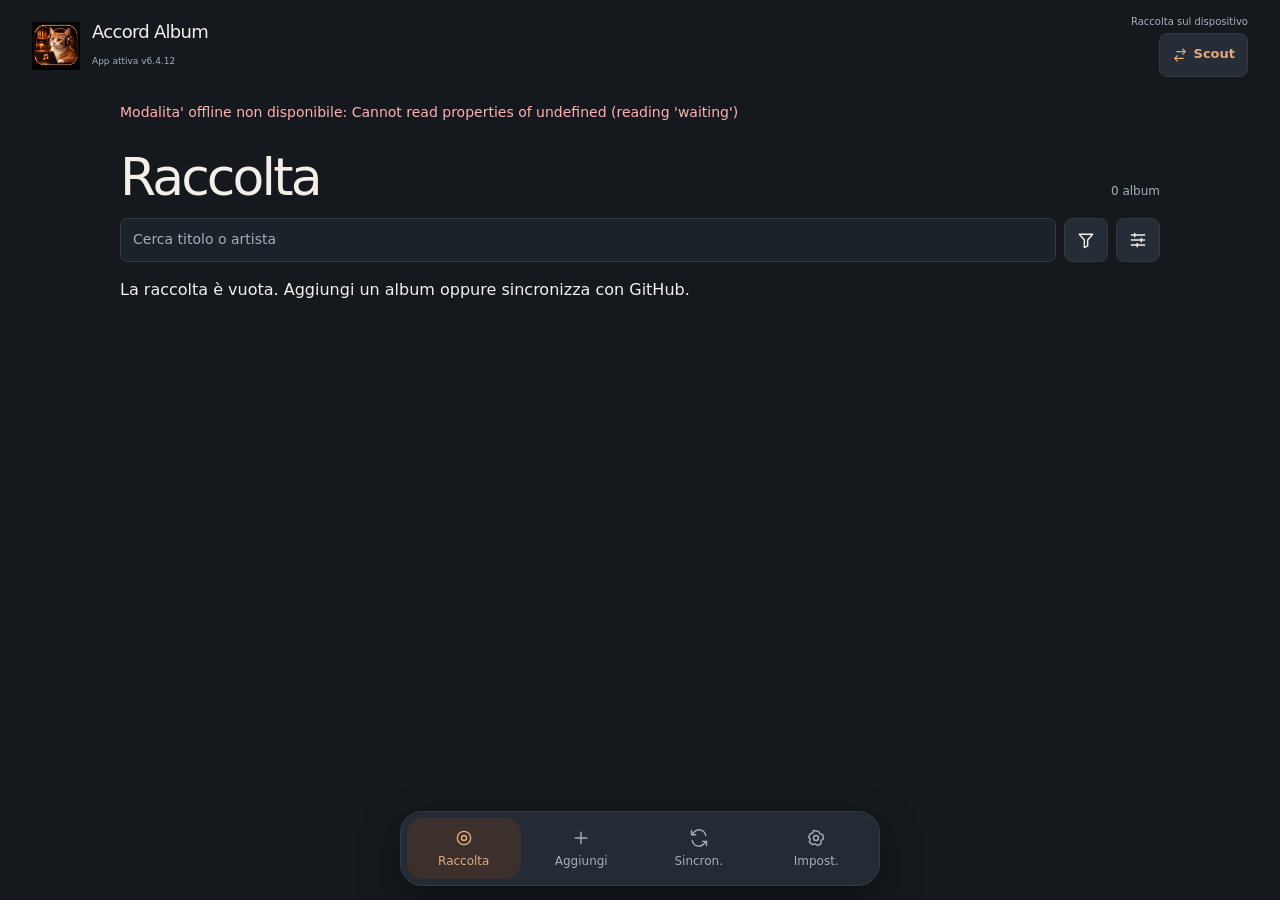
<file: index.html>
<!doctype html>
<html lang="it" data-accord-suite data-accord-app="album">
<head>
  <meta charset="utf-8">
  <meta name="viewport" content="width=device-width, initial-scale=1, viewport-fit=cover, interactive-widget=resizes-content">
  <meta name="theme-color" content="#15191e">
  <meta name="referrer" content="no-referrer">
  <meta http-equiv="Content-Security-Policy" content="default-src 'self'; script-src 'self'; style-src 'self'; img-src 'self' blob: https://*.scdn.co https://*.spotifycdn.com https://resources.tidal.com https://static.qobuz.com; connect-src 'self' https://api.github.com https://api.spotify.com https://accounts.spotify.com https://openapi.tidal.com https://auth.tidal.com https://www.qobuz.com; frame-src https://embed.tidal.com; object-src 'none'; base-uri 'none'; form-action 'self'">
  <title>Accord Album v6.4.12 · La mia raccolta</title>
  <meta name="application-name" content="Accord Album"><meta name="apple-mobile-web-app-title" content="Accord Album">
  <link rel="apple-touch-icon" sizes="180x180" href="./assets/accord-180.png?brand=album-1445">
  <link rel="icon" href="./assets/accord-192.png?brand=album-1445">
  <link rel="manifest" href="./manifest.json?brand=album-1445">
  <link rel="stylesheet" href="./collection.css?v=22">
  <link rel="stylesheet" href="./physical-collection.css?v=3">
  <link rel="stylesheet" href="./suite.css?v=9">
</head>
<body>
  <header class="topbar">
    <div class="brand">
      <img src="./assets/accord-180.png?brand=album-1445" width="48" height="48" alt="" aria-hidden="true">
      <div><h1>Accord Album</h1><span class="app-version" id="version">App attiva v6.4.12</span></div>
    </div>
    <div class="suite-header-actions"><span id="headerSyncState" class="sync-state">Solo sul dispositivo</span><a class="suite-companion" data-suite-companion href="https://music-wishlist-monitor.henryfelber.workers.dev/" aria-label="Apri Accord Scout"><svg class="command-icon" aria-hidden="true" viewBox="0 0 24 24"><path d="M7 7h13m-4-4 4 4-4 4M17 17H4m4-4-4 4 4 4"/></svg><span>Scout</span></a></div>
  </header>
  <main id="collection" aria-labelledby="collectionTitle">
    <p id="feedback" role="status" aria-live="polite"></p>
    <div class="collection-toolbar collection-compact-heading"><h2 id="collectionTitle" tabindex="-1">Raccolta</h2><p id="count" class="muted" aria-live="polite"></p></div>
    <button id="pendingTransfersNotice" class="secondary" type="button" hidden></button>
    <div id="filters" class="suite-browse-controls">
      <label class="search"><span class="collection-visually-hidden">Cerca nella raccolta</span><input id="search" type="search" placeholder="Cerca titolo o artista" autocomplete="off"></label>
      <button id="openCollectionFilters" type="button" class="secondary suite-icon-control" aria-label="Filtri" data-command-icon="filter"><span id="collectionFilterCount" class="suite-filter-count" hidden></span></button>
      <button id="openCollectionTools" type="button" class="secondary suite-icon-control" aria-label="Strumenti" data-command-icon="controls"></button>
    </div>
    <div id="qolChips" class="qol-chips suite-active-filters" aria-label="Filtri attivi"></div>

    <div id="qolBulk" hidden class="qol-toolbar"><span id="qolSelected"></span><label>Stato<select id="qolBulkState"><option value="queued">Da ascoltare</option><option value="listening">In ascolto</option><option value="liked">Mi piace</option><option value="neutral">Neutro</option><option value="disliked">Non mi piace</option></select></label><button id="qolApply" type="button">Applica stato</button><label>Genere da aggiungere<input id="qolGenre" maxlength="80"></label><button id="qolGenreApply" type="button" class="secondary">Aggiungi genere</button><button id="qolCD" type="button" class="secondary">Segna CD posseduti</button><button id="qolVinyl" type="button" class="secondary">Segna vinili posseduti</button><button id="qolClear" type="button" class="secondary">Annulla selezione</button></div>
    <button id="returnToFilters" type="button" class="secondary" hidden>Torna ai risultati precedenti</button>
    <p id="empty"></p>
    <div id="albumList"></div>
    <button id="moreAlbums" type="button" class="secondary" hidden>Mostra altri album</button>
  </main>
  <nav id="collectionDock" class="orbit-dock" aria-label="Navigazione musicale">
    <button id="collectionHome" type="button" data-command-icon="album" aria-current="page">Raccolta</button>
    <button id="openAdd" type="button" data-command-icon="plus" aria-label="Aggiungi album">Aggiungi</button>
    <button id="sync" type="button" data-command-icon="sync" aria-label="Sincronizza" title="Sincronizza">Sincron.</button>
    <small id="syncSummary" class="collection-visually-hidden" aria-live="polite"></small>
    <button id="openSettings" type="button" data-command-icon="settings" aria-label="Impostazioni">Impost.</button>
    <button id="update" type="button" aria-label="Aggiorna PWA" data-command-icon="download" hidden>Aggiorna</button>
  </nav>
  <dialog id="collectionFilters" class="suite-sheet" aria-labelledby="collectionFiltersTitle">
    <div class="dialog-heading"><h2 id="collectionFiltersTitle">Filtri</h2><button type="button" data-close="collectionFilters" aria-label="Chiudi" data-command-icon="close"></button></div>
    <div class="suite-sheet-body">
          <label>Ascolto<select id="statusFilter">
            <option value="">Tutti</option><option value="queued">Da ascoltare</option>
            <option value="listening">In ascolto</option><option value="neutral">Neutri</option>
            <option value="liked">Mi piace</option><option value="disliked">Non mi piace</option>
          </select></label>
          <label>Genere<select id="genreFilter"><option value="">Tutti i generi</option>
            <option value="none">Senza genere</option></select></label>
          <label>Supporto<select id="formatFilter"><option value="">Tutti i supporti</option>
            <option value="cd">CD</option><option value="vinyl">Vinile</option>
            <option value="both">CD e Vinile</option><option value="none">Nessun supporto</option></select></label>
          <label class="check"><input id="favoritesFilter" type="checkbox">Solo preferiti</label>
        </div>
    <div class="suite-sheet-footer"><button id="resetCollectionFilters" type="button" class="secondary">Azzera filtri</button><button type="button" class="primary-action" data-close="collectionFilters">Mostra risultati</button></div>
  </dialog>
  <dialog id="collectionTools" class="suite-sheet" aria-labelledby="collectionToolsTitle">
    <div class="dialog-heading"><h2 id="collectionToolsTitle">Strumenti</h2><button type="button" data-close="collectionTools" aria-label="Chiudi" data-command-icon="close"></button></div>
    <div class="suite-sheet-body">
      <p class="suite-section-label">VISUALIZZAZIONE</p>
      <div class="collection-visually-hidden"><label>Vista<select id="qolView"><option value="grid">Griglia</option><option value="list">Lista compatta</option><option value="mosaic">Mosaico</option></select></label></div>
      <div class="suite-view-picker" role="group" aria-label="Vista raccolta"><button type="button" class="secondary" data-collection-view="grid">Griglia</button><button type="button" class="secondary" data-collection-view="list">Lista</button><button type="button" class="secondary" data-collection-view="mosaic">Mosaico</button></div>
      <label>Ordina<select id="qolSort"><option value="artist">Artista</option><option value="title">Titolo</option><option value="year">Anno</option><option value="rating">Voto</option><option value="duration">Durata</option><option value="position">Ordine nella raccolta</option><option value="added">Data aggiunta locale (se nota)</option></select></label>
      <button id="qolReverse" type="button" class="secondary" aria-pressed="false">Inverti ordine</button>
      <p class="suite-section-label">GESTIONE RACCOLTA</p>
      <div class="suite-tool-list">
        <details class="filter-disclosure"><summary>Viste salvate</summary><label>Vista salvata<select id="qolSaved"></select></label><div class="dialog-actions"><button id="qolSave" type="button" class="secondary">Salva vista</button><button id="qolLoad" type="button" class="secondary">Applica</button><button id="qolDelete" type="button" class="secondary">Elimina vista</button></div></details>
        <button id="qolStats" type="button" class="secondary">Statistiche raccolta</button>
        <button id="qolPick" type="button" class="secondary">Cosa ascolto oggi?</button>
        <button id="qolMulti" type="button" class="secondary" aria-pressed="false">Seleziona più album</button>
        <button id="openQuickReview" type="button" class="secondary">Revisione rapida</button>
        <details id="transferInbox" class="filter-disclosure"><summary>Da importare da Scout</summary></details>
      </div>
    </div>
  </dialog>
  <dialog id="addDialog" aria-labelledby="addTitle">
    <div class="dialog-heading"><h2 id="addTitle">Aggiungi album</h2><button type="button" data-close="addDialog" aria-label="Chiudi aggiunta album">Chiudi</button></div>
    <div id="catalogBody" role="region" aria-label="Ricerca e risultati album" tabindex="0">
      <button id="openPhysicalTools" class="secondary" type="button" data-command-icon="record">Aggiungi album non presente nei servizi</button>
      <form id="catalogForm">
        <label>Catalogo<select id="catalogService"><option value="spotify">Spotify</option><option value="tidal">TIDAL</option><option value="qobuz">Qobuz</option></select></label>
        <div class="catalog-criteria" aria-describedby="catalogSearchHelp">
          <label>Artista<input id="catalogArtist" type="search" maxlength="100" autocomplete="off"></label>
          <label>Titolo album<input id="catalogTitle" type="search" maxlength="100" autocomplete="off"></label>
          <label class="catalog-reference">Link o ID album<input id="catalogReference" type="text" inputmode="url" maxlength="100" autocomplete="off"></label>
          <small id="catalogSearchHelp">Usa artista, titolo o entrambi. Se hai il link o l’ID, usa solo l’ultimo campo.</small>
        </div>
        <label>Ricerche recenti di questo catalogo<select id="recentCatalogSearches"></select></label>
        <div class="dialog-actions">
          <button id="clearCatalogSearches" type="button" class="secondary">Svuota recenti</button>
          <button id="suggestCatalogCorrections" type="button" class="secondary">Correzioni suggerite</button>
        </div>
        <div id="catalogCorrections" role="group" aria-label="Correzioni da confermare"></div>
        <fieldset><legend>Includi nei risultati</legend>
          <label class="check"><input id="catalogLive" type="checkbox">Live</label>
          <label class="check"><input id="catalogSingle" type="checkbox">Singoli</label>
          <label class="check"><input id="catalogEp" type="checkbox">EP</label>
        </fieldset>
        <button type="submit">Cerca album</button>
        <button id="cancelCatalogSearch" type="button" class="secondary" hidden>Annulla ricerca</button>
      </form>
      <p id="catalogStatus" role="status"></p>
      <button id="compareCatalogEditions" type="button" class="secondary" hidden>Confronta edizioni selezionate</button>
      <div id="catalogResults"></div>
    </div>
  </dialog>
  <dialog id="settingsDialog" aria-labelledby="settingsTitle">
    <div class="dialog-heading"><h2 id="settingsTitle">Impostazioni</h2><button type="button" data-close="settingsDialog">Chiudi</button></div>
    <section id="suiteAppearance" aria-label="Aspetto e accessibilità"></section>
    <details class="filter-disclosure"><summary>Integrazione Scout e backup</summary><label>Importa backup personale Scout (indicatore monitoraggio e spesa)<input id="qolScoutFile" type="file" accept=".json,application/json"></label><p id="qolScoutStatus" class="muted"></p><button id="qolScoutClear" type="button" class="secondary">Rimuovi dati Scout importati</button><button id="qolScoutRead" type="button" class="secondary">Aggiorna da GitHub (se autorizzato)</button><button id="qolArtExport" type="button" class="secondary">Esporta schede personali per Scout</button></details>
    <section>
      <h3>Sincronizzazione</h3><p id="lastSync" class="muted"></p>
      <p>Collega il repository privato <strong>accord-music-data</strong> per condividere la raccolta tra dispositivi.</p>
      <form id="githubForm">
        <label>Account GitHub<input id="owner" maxlength="39" autocomplete="off" required></label>
        <label>Token di accesso<input id="githubToken" type="password" autocomplete="off"></label>
        <button type="submit">Salva</button>
      </form>
      <p class="muted">Il token resta in questo browser. La sincronizzazione parte solo quando la richiedi.</p>
    </section>
    <section>
      <h3>Servizi musicali</h3>
      <label>Servizio<select id="settingsService"><option value="spotify">Spotify</option><option value="tidal">TIDAL</option><option value="qobuz">Qobuz</option></select></label>
      <p id="serviceStatus" role="status"></p>
      <label id="clientField">Client ID dell'applicazione<input id="clientId" autocomplete="off"></label>
      <div id="redirectField"><label>Redirect URI (indirizzo di ritorno)<input id="redirectUri" readonly></label><button id="copyRedirectUri" type="button" class="secondary">Copia Redirect URI</button><p id="redirectStatus" role="status" aria-live="polite"></p></div>
      <div data-service="tidal" hidden><p>Registra esattamente il Redirect URI mostrato qui sopra nel TIDAL Developer Dashboard, inclusa la barra finale, poi collega. Per la PWA principale: https://melvin-91.github.io/accord-album-pwa/</p></div>
      <div data-service="qobuz" hidden>
        <label>App ID<input id="qobuzAppId" type="password" autocomplete="off"></label>
        <label>Token di sessione<input id="qobuzToken" type="password" autocomplete="off"></label>
        <p class="muted">Usa il token di sessione Qobuz, non la password.</p>
      </div>
      <div class="dialog-actions"><button id="connectService" type="button">Collega servizio</button><button id="disconnectService" type="button" class="secondary">Scollega</button></div>
      <button id="checkAlbumLinks" type="button" class="secondary">Controlla collegamenti in tutta la raccolta</button>
      <p class="muted">Cerca nel servizio selezionato. Collega solo una corrispondenza esatta e univoca dopo conferma; gli esiti dubbi restano da verificare.</p>
      <p class="muted">Gli accessi restano salvati in questo browser. Scollega il servizio sui dispositivi condivisi.</p>
    </section>
    <section>
      <h3>Apertura degli album</h3>
      <label>Apri con<select id="linkTarget"><option value="app">App musicale installata</option><option value="web">Player web nel browser</option></select></label>
      <p class="muted">Scegli l'app installata o il player nel browser.</p>
    </section>
    <section>
      <h3>Backup cifrato delle credenziali</h3>
      <p>Salva una copia dei token e delle impostazioni di accesso su File/iCloud Drive. Non eliminare la PWA prima di aver verificato il backup. I token scaduti potrebbero richiedere un nuovo accesso.</p>
      <label>Passphrase del backup (almeno 12 caratteri)<input id="credentialPassword" type="password" autocomplete="off" maxlength="1024"></label>
      <label>Ripeti passphrase per creare il backup<input id="credentialConfirm" type="password" autocomplete="off" maxlength="1024"></label>
      <button id="credentialExport" type="button" class="secondary">Crea backup cifrato</button>
      <a id="credentialDownload" hidden download="accord-album-credenziali.json">Scarica backup cifrato</a>
      <label>File di backup cifrato<input id="credentialFile" type="file" accept=".json,application/json"></label>
      <button id="credentialRestore" type="button" class="secondary">Ripristina credenziali</button>
      <p id="credentialStatus" role="status" aria-live="polite"></p>
      <p class="muted">Cifratura locale AES-256-GCM. Nessun token o passphrase viene inviato a GitHub. Conserva il file fuori dalla PWA e la passphrase separatamente. Non condividere questi dati in chat.</p>
    </section>
    <details class="collection-tools">
      <summary>Strumenti avanzati</summary>
      <button id="reviewMetadata" type="button" class="secondary">Rivedi anomalie dei metadati</button>
      <button id="updateDurations" type="button" class="secondary">Completa durate mancanti</button>
      <button id="cancelDurations" type="button" class="secondary" hidden>Interrompi durate</button>
      <p id="durationStatus" role="status" aria-live="polite"></p>
      <div id="durationFailures" hidden aria-live="polite"></div>
      <p class="muted">Provo prima il servizio selezionato. Se l'edizione manca, uso al massimo un altro catalogo, solo se l'edizione è già identificata. Sommo solo i brani audio. Le durate si condividono quando sincronizzi la raccolta.</p>
      <p class="muted">Controlla le copie trovate e conferma prima di unirle.</p>
      <button id="duplicates" type="button" class="secondary">Cerca duplicati</button>
    </details>
  </dialog>
  <dialog id="duplicatesDialog" aria-labelledby="duplicatesTitle">
    <div class="dialog-heading"><h2 id="duplicatesTitle">Unisci i duplicati</h2><button type="button" data-close="duplicatesDialog">Chiudi</button></div>
    <p>Controlla la proposta. Conferma per unire le copie; nessuna modifica avviene prima.</p>
    <div id="duplicateContent"></div>
    <div class="dialog-actions"><button id="duplicatePrevious" type="button" class="secondary">Indietro</button><button id="duplicateNext" type="button" class="secondary">Avanti</button><button id="removeDuplicates" type="button" disabled>Unisci copie</button></div>
  </dialog>
  <dialog id="quickReviewDialog" aria-label="Revisione rapida degli album"></dialog>
  <dialog id="choiceDialog" aria-label="Conferma operazione"></dialog>
  <dialog id="qolActionsDialog" class="suite-sheet suite-album-actions" aria-labelledby="qolActionsTitle"><div class="dialog-heading"><h2 id="qolActionsTitle">Gestisci album</h2><button type="button" id="qolActionsClose" aria-label="Chiudi" data-command-icon="close"></button></div><p id="actionFeedback" role="status" hidden></p><div id="qolActionsBody" class="suite-sheet-body"></div></dialog>
  <noscript>Attiva JavaScript per usare la raccolta. I dati locali non vengono modificati senza JavaScript.</noscript>
  <script type="module" src="./collection-app.mjs?v=63"></script>
</body>
</html>
</file>
<file: collection.css>
:root {
  color-scheme: dark;
  font-family: "Segoe UI", system-ui, sans-serif;
  background: #15191e;
  color: #f4efe9;
  --surface: #1c2229;
  --raised: #262d36;
  --navigation: #11151a;
  --line: #323a45;
  --muted: #a4aeb9;
  --accent: #dfaa80;
  --accent-hover: #edbc95;
  --on-accent: #281d14;
  --soft: #3b302b;
  --focus: #e7ad7d;
  --dock-height: 84px;
  font-synthesis: none;
  text-rendering: optimizeLegibility;
}
:root[data-text-scale=large] { font-size: 115%; }
:root[data-text-scale=larger] { font-size: 130%; }
:root[data-contrast=high] {
  --surface: #000; --raised: #171717; --navigation: #000; --line: #aaa;
  --muted: #eee; --accent: #ffcfaa; --accent-hover: #ffe2cc; --focus: #fff;
  --soft: #3b302b; background: #000; color: #fff;
}
:root[data-density=touch] :is(button, input:not([type=checkbox]), select, .card-actions a) { min-height: 44px; }
:root[data-density=compact] :is(button, select, input:not([type=checkbox])) { min-height: 32px; padding: 6px 9px; }
* { box-sizing: border-box; }
html { scroll-padding-bottom: calc(var(--dock-height) + 32px + env(safe-area-inset-bottom)); }
body { margin: 0; min-width: 0; padding-bottom: calc(var(--dock-height) + 36px + env(safe-area-inset-bottom)); }
html:has(dialog[open]) { overflow: hidden; overscroll-behavior: none; }
main { width: min(1040px, calc(100% - 64px)); margin: 8px auto 32px; }
.topbar { min-height: 88px; display: flex; align-items: center; justify-content: space-between; gap: 20px; padding: 16px max(32px, calc((100% - 1320px) / 2)); background: transparent; }
.brand, .header-actions { display: flex; align-items: center; gap: 12px; }
.brand img { object-fit: contain; }
.brand h1 { margin: 0 0 4px; font-size: 1.125rem; font-weight: 400; letter-spacing: -.04em; }
.orbit-monogram { font-size: 2.75rem; font-weight: 300; color: var(--accent); letter-spacing: -.1em; line-height: 1; }
.eyebrow { margin: 0 0 5px; color: var(--muted); font-size: .625rem; font-weight: 700; letter-spacing: .14em; }
.app-version { display: inline-block; color: var(--muted); font-size: .5625rem; letter-spacing: 0; }
.sync-state { color: var(--muted); font-size: .6875rem; text-align: right; max-width: 45%; }
.muted, .summary { color: var(--muted); font-size: .8125rem; }
.collection-toolbar { display: flex; align-items: center; justify-content: center; padding: 20px 0 34px; text-align: center; }
.collection-toolbar h2 { margin: 12px 0 0; font-size: clamp(2.125rem, 4.5vw, 3.25rem); font-weight: 300; letter-spacing: -.055em; line-height: 1.1; }
.collection-toolbar h2 span { color: var(--accent); }
.orbit-dock { position: fixed; bottom: calc(14px + env(safe-area-inset-bottom)); left: 50%; transform: translateX(-50%); z-index: 5; display: flex; flex-wrap: nowrap; align-items: stretch; gap: 4px; padding: 6px; border: 1px solid var(--line); border-radius: 22px; width: max-content; max-width: calc(100% - 24px); background: #242b34; box-shadow: 0 16px 42px #0006; }
.orbit-dock button { display: flex; flex: 1 1 0; flex-direction: column; align-items: center; justify-content: center; gap: 6px; width: clamp(62px, 18vw, 112px); min-width: 0; min-height: 64px; padding: 9px 6px; border: 1px solid transparent; border-radius: 16px; font-size: .6875rem; font-weight: 400; line-height: 1.25; color: var(--muted); background: transparent; }
.orbit-dock button:hover { color: inherit; background: var(--raised); border-color: var(--line); }
.orbit-dock button[aria-current=page], .orbit-dock #update { color: var(--accent); background: var(--soft); }
.orbit-dock .command-icon { width: 20px; height: 20px; margin: 0; }
.sync-summary { position: absolute; right: 0; bottom: calc(100% + 6px); left: 0; max-width: none; padding: 6px 12px; border: 1px solid var(--line); border-radius: 12px; color: var(--muted); background: #242b34; font-size: .625rem; line-height: 1.3; text-align: center; }
.duration-failure { display: grid; grid-template-columns: minmax(0, 1fr) auto; gap: 8px; align-items: center; margin: 8px 0; padding: 10px; border: 1px solid var(--line); border-radius: 8px; }
.duration-failure p { margin: 0; overflow-wrap: anywhere; }
nav, .dialog-actions, .card-actions { display: flex; flex-wrap: wrap; gap: 10px; align-items: center; }
button, input, select { font: inherit; border: 1px solid var(--line); border-radius: 8px; padding: 10px 12px; max-width: 100%; }
button { cursor: pointer; background: var(--accent); color: var(--on-accent); font-weight: 600; line-height: 1.4; overflow-wrap: anywhere; }
button:hover { background: var(--accent-hover); border-color: var(--accent-hover); }
button.secondary { background: var(--raised); color: inherit; }
button.secondary:hover { border-color: var(--muted); }
button:disabled { opacity: .5; cursor: default; }
.command-icon { display: inline-block; width: 1.05em; height: 1.05em; margin-right: .5em; vertical-align: -.16em; fill: none; stroke: currentColor; stroke-width: 1.7; stroke-linecap: round; stroke-linejoin: round; flex-shrink: 0; pointer-events: none; }
input, select { background: var(--surface); color: inherit; min-width: 0; }
input:not([type=checkbox]), select { width: 100%; margin-top: 6px; }
input::placeholder { color: var(--muted); opacity: 1; }
label { display: block; font-size: .8125rem; color: var(--muted); line-height: 1.5; }
label.check { display: flex; align-items: center; gap: 8px; color: inherit; }
input[type=checkbox] { width: 18px; height: 18px; accent-color: var(--accent); flex-shrink: 0; }
:focus-visible { outline: 2px solid var(--focus); outline-offset: 3px; }
::selection { background: var(--accent); color: var(--on-accent); }
a { color: var(--accent); text-underline-offset: 3px; }
[hidden] { display: none !important; }
.comparison-artwork { display: block; object-fit: contain; margin: 10px 0; max-width: 100%; }
.edition-comparison-table { overflow: auto; min-height: 0; }
.edition-comparison-table table { border-collapse: collapse; width: 100%; }
.edition-comparison-table :is(td, th) { padding: 10px; text-align: left; vertical-align: top; border: 1px solid var(--line); min-width: 125px; overflow-wrap: anywhere; }
.edition-difference { font-weight: 700; background: var(--soft); }
.album-comparison-dialog { width: min(1050px, calc(100% - 24px)); }
.album-options pre { white-space: pre-wrap; overflow-wrap: anywhere; font: inherit; }
.collection-review-actions { display: flex; flex-wrap: wrap; gap: 10px; margin-bottom: 22px; }
#catalogCorrections { display: flex; flex-wrap: wrap; gap: 8px; }
#feedback { margin: 0 0 10px; overflow-wrap: anywhere; font-size: .875rem; line-height: 1.6; }
#feedback.error { color: #ffb1b1; }
#filters { display: flex; flex-wrap: wrap; align-items: end; gap: 14px; }
#filters .search { flex: 1; min-width: min(200px, 100%); }
#filters .filter-disclosure { position: relative; flex: none; margin-left: auto; }
#filters .filter-disclosure > summary { cursor: pointer; list-style: none; border: 1px solid var(--line); border-radius: 8px; padding: 10px 14px; font-size: .875rem; min-height: 44px; background: var(--surface); }
#filters .filter-disclosure > summary::-webkit-details-marker { display: none; }
#filters .filter-disclosure > summary::after { content: "+"; margin-left: 12px; color: var(--accent); }
#filters .filter-disclosure[open] > summary::after { content: "\2212"; }
#filters .filter-controls { position: absolute; z-index: 3; top: calc(100% + 8px); right: 0; display: grid; gap: 16px; width: min(320px, calc(100vw - 32px)); padding: 18px; border: 1px solid var(--line); border-radius: 12px; background: var(--surface); box-shadow: 0 18px 48px #0008; }
#filters .filter-controls .check { padding: 4px 0; }
.summary { display: flex; flex-wrap: wrap; justify-content: space-between; gap: 8px; margin: 12px 0 20px; font-size: .75rem; }
#albumList { display: grid; grid-template-columns: repeat(3, minmax(0, 1fr)); gap: 36px 28px; align-items: start; }
.album-card { display: grid; grid-template-columns: minmax(0, 1fr); grid-template-areas: "cover" "title" "artist" "metadata" "state" "actions" "options"; align-content: start; gap: 9px; min-width: 0; background: transparent; border: 1px solid transparent; border-radius: 16px; padding: 0 0 12px; content-visibility: auto; contain-intrinsic-size: auto 540px; }
.album-card:focus-within { outline: 1px solid var(--accent); outline-offset: 7px; }
.album-card:has(.album-options[open]) { background: var(--surface); }
.album-card h2 { grid-area: title; font-size: 1rem; font-weight: 600; margin: 7px 0 0; overflow-wrap: anywhere; letter-spacing: -.02em; }
.album-card > p:not(.muted) { grid-area: artist; font-size: .875rem; color: var(--muted); }
.album-metadata { grid-area: metadata; display: flex; flex-wrap: wrap; align-items: baseline; justify-content: space-between; gap: 8px; }
.album-state-line { grid-area: state; display: flex; flex-wrap: wrap; justify-content: space-between; gap: 6px; color: var(--muted); font-size: .75rem; padding-block: 4px; }
.album-state-line .command-icon, .album-controls > label > .command-icon { width: .95em; height: .95em; margin-right: .4em; vertical-align: -.12em; }
.album-duration { color: var(--accent); font-variant-numeric: tabular-nums; white-space: nowrap; }
.album-card p { margin: 0; overflow-wrap: anywhere; }
.artwork { grid-area: cover; position: relative; width: 100%; aspect-ratio: 1; background: var(--raised); border-radius: 12px; display: grid; place-items: center; overflow: hidden; box-shadow: 0 14px 28px #0003; }
.artwork > span { font-size: 3rem; font-weight: 300; color: var(--muted); }
.artwork img { position: absolute; width: 100%; height: 100%; object-fit: cover; visibility: hidden; }
.artwork img.loaded { visibility: visible; }
.favorite { display: inline-flex; align-items: center; justify-content: center; width: 44px; height: 44px; background: transparent; color: var(--muted); font-size: .875rem; padding: 7px; border-color: transparent; border-radius: 50%; }
.favorite .command-icon { margin: 0; }
.favorite:hover { background: var(--raised); border-color: var(--line); }
.favorite[aria-pressed=true] { border-color: var(--accent); color: var(--accent); background: var(--soft); }
.album-options { grid-area: options; min-width: 0; border-top: 1px solid var(--line); padding-top: 3px; }
.album-options > summary { cursor: pointer; list-style: none; padding: 12px 0; font-size: .8125rem; color: var(--muted); }
.album-options > summary::-webkit-details-marker { display: none; }
.album-options[open] > summary { color: var(--accent); }
.album-options > button { margin: 12px 0 2px; }
.album-controls { display: grid; grid-template-columns: minmax(0, 1fr) minmax(0, 1fr); gap: 10px; margin: 0; padding-block: 10px; }
.album-controls select { font-size: .8125rem; padding: 8px; background: var(--raised); }
.card-actions { grid-area: actions; justify-content: space-between; gap: 5px; font-size: .8125rem; }
.card-actions button { font-size: .75rem; }
.card-actions a { display: inline-flex; align-items: center; justify-content: center; font-size: .8125rem; min-height: 44px; padding: 8px 14px; background: var(--soft); border: 1px solid transparent; border-radius: 999px; text-decoration: none; }
.card-actions a:hover { border-color: var(--accent); }
.card-actions .secondary { background: transparent; border-color: transparent; color: var(--muted); padding-inline: 5px; }
.card-actions .secondary:hover { background: var(--raised); color: inherit; }
#moreAlbums { display: block; margin: 28px auto; }
dialog { background: var(--surface); color: inherit; border: 1px solid var(--line); border-radius: 22px; width: min(920px, calc(100vw - 24px)); max-height: calc(100vh - 40px); max-height: calc(100dvh - 40px); padding: 24px; overflow: auto; overscroll-behavior: contain; box-shadow: 0 30px 90px #0008; }
dialog::backdrop { background: #090c10cc; }
.dialog-heading { display: flex; align-items: start; justify-content: space-between; gap: 10px; margin-bottom: 16px; }
.dialog-heading h2 { margin-top: 0; font-size: 1.375rem; font-weight: 500; letter-spacing: -.03em; }
.dialog-heading button { background: var(--raised); color: inherit; }
.tidal-preview-dialog { width: min(720px, calc(100vw - 24px)); }
.tidal-preview-dialog .dialog-heading { position: sticky; top: -24px; background: var(--surface); z-index: 1; padding-block: 12px; }
.tidal-preview-dialog .dialog-heading button { flex-shrink: 0; }
.tidal-preview-dialog iframe { display: block; width: 100%; height: 480px; min-height: 240px; border: 0; }
#addDialog { padding: 0; overflow: hidden; }
#addDialog[open] { display: flex; flex-direction: column; }
#addDialog > .dialog-heading { flex: 0 0 auto; padding: 22px 22px 0; }
#addDialog > .dialog-heading button { flex-shrink: 0; }
#catalogBody { min-height: 0; overflow: auto; overscroll-behavior: contain; padding: 0 22px 22px; }
dialog p { line-height: 1.6; overflow-wrap: anywhere; }
dialog form, dialog section { display: grid; gap: 16px; }
dialog section { border-top: 1px solid var(--line); padding: 18px 0; }
dialog section h3 { margin-bottom: 0; font-size: 1rem; font-weight: 600; }
.dialog-actions { margin-top: 16px; }
#catalogForm { grid-template-columns: minmax(0, 1fr); }
.catalog-criteria { display: grid; grid-template-columns: repeat(2, minmax(0, 1fr)); gap: 12px; }
.catalog-criteria > :is(.catalog-reference, small) { grid-column: 1 / -1; }
#catalogForm fieldset { display: flex; flex-wrap: wrap; gap: 12px; border: 1px solid var(--line); border-radius: 8px; margin: 0; min-width: 0; }
.tidal-artist-option { display: flex; align-items: center; gap: 10px; padding: 4px 0; cursor: pointer; }
.tidal-artist-photo { display: block; flex: 0 0 44px; height: 44px; background: var(--line); border-radius: 8px; overflow: hidden; }
.tidal-artist-photo img { display: block; object-fit: cover; }
#catalogForm legend { color: var(--muted); font-size: .75rem; padding: 0 6px; }
#catalogResults { display: grid; gap: 12px; }
.catalog-result { border: 1px solid var(--line); border-radius: 10px; padding: 16px; background: var(--raised); }
.catalog-result h3 { margin: 0; }
.comparison-grid { display: grid; grid-template-columns: repeat(auto-fit, minmax(min(250px, 100%), 1fr)); gap: 14px; }
.comparison-card { border: 1px solid var(--line); border-radius: 10px; padding: 16px; min-width: 0; background: var(--raised); }
.comparison-card h3 { margin: 0; }
dl { display: grid; grid-template-columns: 85px minmax(0, 1fr); gap: 8px; }
dt { color: var(--muted); }
dd { margin: 0; overflow-wrap: anywhere; white-space: pre-wrap; max-height: 250px; overflow: auto; }
.comparison-card .check { margin-top: 16px; }
.collection-tools { border-top: 1px solid var(--line); padding-top: 18px; }
.collection-tools summary { cursor: pointer; color: var(--muted); font-size: .875rem; padding: 8px 0; }
.collection-tools[open] > button { margin: 12px 8px 0 0; }
#duplicatesDialog > .dialog-actions, #choiceDialog form > .dialog-actions { position: sticky; bottom: -24px; padding: 16px 0; background: var(--surface); border-top: 1px solid var(--line); }
summary:focus-visible { outline: 2px solid var(--focus); outline-offset: 4px; }
pre { white-space: pre-wrap; overflow-wrap: anywhere; max-height: 300px; overflow: auto; font: inherit; background: var(--raised); padding: 12px; border-radius: 8px; }
@media (max-width: 700px) {
  .topbar { padding: 16px; gap: 14px; }
  main { width: calc(100% - 32px); margin-top: 0; }
  .collection-toolbar { padding-block: 12px 28px; }
  .catalog-criteria { grid-template-columns: minmax(0, 1fr); }
  #albumList { grid-template-columns: repeat(2, minmax(0, 1fr)); gap: 24px 18px; }
  .album-card { gap: 8px; contain-intrinsic-size: auto 400px; }
  .album-card h2 { font-size: .9375rem; }
  .album-metadata { justify-content: flex-start; font-size: .75rem; }
  .album-controls { grid-template-columns: minmax(0, 1fr); }
  .artwork > span { font-size: 2rem; }
  .card-actions a { font-size: .75rem; padding-inline: 10px; }
  dialog { padding: 16px; }
  #addDialog > .dialog-heading { padding: 16px 16px 0; }
  #catalogBody { padding: 0 16px 16px; }
  #duplicatesDialog > .dialog-actions, #choiceDialog form > .dialog-actions { bottom: -16px; }
}
@media (min-width: 701px) and (max-width: 1000px) {
  #albumList { grid-template-columns: repeat(2, minmax(0, 1fr)); gap: 32px; }
}
@media (prefers-reduced-motion: no-preference) {
  button, .album-card, input, select { transition: background-color .15s, border-color .15s; }
}

/* Optional local collection views; the original grid remains the default. */
.qol-toolbar{display:flex;gap:8px;align-items:end;flex-wrap:wrap;margin:12px 0}.qol-toolbar>label{flex:1;min-width:110px}.qol-toolbar[hidden]{display:none}.qol-chips{display:flex;gap:6px;flex-wrap:wrap}.qol-chips button{font-size:.8rem;padding:6px 10px;min-height:36px}.qol-scout{display:inline-flex;align-items:center;min-height:44px;color:var(--accent);text-decoration:none}.qol-select{grid-area:options;align-self:start;display:flex;gap:7px}.album-card:has(.qol-select){border-color:var(--line);padding:8px}
#albumList[data-view=list]{grid-template-columns:1fr;gap:12px}#albumList[data-view=list] .album-card{grid-template-columns:86px minmax(0,1fr);grid-template-areas:"cover title" "cover artist" "cover metadata" "cover state" "actions actions" "options options";gap:4px 12px;padding:10px;border:1px solid var(--line)}#albumList[data-view=list] .album-card .artwork{align-self:start}#albumList[data-view=mosaic]{grid-template-columns:repeat(4,minmax(0,1fr));gap:10px}#albumList[data-view=mosaic] .album-card{gap:4px}#albumList[data-view=mosaic] .album-card h2{font-size:.75rem}#albumList[data-view=mosaic] .album-card>p{font-size:.7rem}#albumList[data-view=mosaic] .album-metadata,#albumList[data-view=mosaic] .album-state-line,#albumList[data-view=mosaic] .card-actions{display:none}#albumList[data-view=mosaic] .album-options summary{font-size:.7rem}#albumList[data-view=mosaic] .album-card:has(.album-options[open]){grid-column:1/-1}
:root[data-theme=midnight]:not([data-contrast=high]){--bg:#111c2a;--surface:#1a293b;--raised:#24364a;--line:#3b4b61;--accent:#9ac8f0}
:root[data-theme=forest]:not([data-contrast=high]){--bg:#141e1b;--surface:#1c2b25;--raised:#293b32;--line:#3a5145;--accent:#b7d7a8}

.qol-watch{font-size:.75rem;color:var(--accent);margin:4px 0}#albumList[data-view=mosaic] .qol-watch{display:block}.qol-select{grid-area:auto}

#qolActionsDialog{margin:auto auto 0;width:min(100%,580px);max-height:calc(100dvh - 24px);border-radius:20px 20px 0 0;padding-bottom:calc(20px + env(safe-area-inset-bottom));overflow:auto}
#qolActionsBody .album-controls{display:grid;gap:10px}#qolActionsBody .dialog-actions{margin-top:16px}.qol-personal-art{z-index:2}.qol-physical-scout{grid-area:actions;display:grid}.qol-art-controls{padding:10px 0;display:grid;gap:6px}#albumList[data-view=mosaic] .album-card:has(.album-options[open]) .card-actions{display:flex}
:root[data-theme=midnight]:not([data-contrast=high]){background:#111c2a;--navigation:#101927;--soft:#263e55;--focus:#9ac8f0;--on-accent:#152c42;--accent-hover:#c2e2ff}
:root[data-theme=forest]:not([data-contrast=high]){background:#141e1b;--navigation:#101915;--soft:#304238;--focus:#b7d7a8;--on-accent:#213825;--accent-hover:#d4eac8}

.qol-physical-scout a{display:block}.qol-physical-art{grid-area:options}.qol-physical-scout summary,.qol-physical-art summary{font-size:.8rem;color:var(--muted);min-height:40px;cursor:pointer}.qol-toolbar>a{margin-left:auto}

/* Collection-first: only the controls needed to browse are visible by default. */
[data-accord-suite][data-accord-app=album] .collection-compact-heading{justify-content:space-between;align-items:baseline;text-align:left;gap:12px;padding:4px 0 12px}
[data-accord-suite][data-accord-app=album] .collection-compact-heading h2{font-size:clamp(1.4rem,4vw,1.75rem);font-weight:500;letter-spacing:-.035em;margin:0;text-align:left}
[data-accord-suite] .collection-compact-heading #count{margin:0;text-align:right;font-size:.75rem}
[data-accord-suite] .collection-visually-hidden{position:absolute!important;width:1px;height:1px;padding:0;margin:-1px;overflow:hidden;clip-path:inset(50%);white-space:nowrap;border:0}
[data-accord-suite] #filters{display:grid;grid-template-columns:minmax(0,1fr) auto;align-items:start;gap:8px;margin-bottom:12px}
[data-accord-suite] #filters .search{min-width:0;margin:0}
[data-accord-suite] #filters .search input{margin:0;min-height:44px;font-size:.875rem}
[data-accord-suite] #filters #collectionTools{position:static;margin:0;min-width:0;display:block}
[data-accord-suite] #filters:has(#collectionTools[open]){grid-template-columns:minmax(0,1fr)}
[data-accord-suite] #filters #collectionTools[open]>summary{justify-content:flex-start;max-width:none}
[data-accord-suite] #filters #collectionTools[open]>.filter-controls,[data-accord-suite] #filters #collectionTools[open]>.collection-extra-tools{margin-top:8px}
[data-accord-suite] #filters #collectionTools>summary{justify-content:center;gap:6px;min-height:44px;padding:8px 10px;font-size:.8125rem;background:var(--raised);color:var(--ink);border:1px solid var(--line);border-radius:var(--radius-control)}
[data-accord-suite] #filters #collectionTools>summary::after{content:none}
[data-accord-suite] #collectionTools>summary .command-icon{margin:0}
[data-accord-suite] #collectionTools[open]>.filter-controls,[data-accord-suite] #collectionTools[open]>.collection-extra-tools{position:static;grid-column:1/-1;display:grid;gap:10px;width:100%;min-width:0;padding:12px;background:var(--surface);border:1px solid var(--line);border-radius:var(--radius-card);box-shadow:none}
[data-accord-suite] #collectionTools:not([open])> :not(summary){display:none}
[data-accord-suite] .collection-extra-tools h3{margin:0;font-size:.9375rem;font-weight:600}
[data-accord-suite] .collection-extra-tools .qol-toolbar{margin:0}
[data-accord-suite] .collection-extra-tools .qol-toolbar>label{min-width:0;flex:1 1 100px}
[data-accord-suite] .collection-extra-tools .filter-disclosure{position:static;margin:0}
[data-accord-suite] .collection-extra-tools .collection-review-actions{margin:0}
[data-accord-suite] .collection-extra-tools .dialog-actions{margin:8px 0}
[data-accord-suite] #pendingTransfersNotice{width:100%;margin:0 0 8px;text-align:left;color:var(--accent);font-size:.8125rem}
[data-accord-suite] #qolChips:empty,[data-accord-suite] #empty:empty{display:none}
[data-accord-suite] #qolChips:not(:empty){margin-bottom:10px}
[data-accord-suite] #returnToFilters:not([hidden]){margin-bottom:12px}
@media(max-width:400px){[data-accord-suite] #collectionTools>summary{max-width:120px;overflow-wrap:anywhere;text-align:center}[data-accord-suite] #collectionTools>summary .command-icon{flex-shrink:0}}

/* Only the integrated support controls are visible in the album sheet. */
[data-accord-suite] #qolActionsDialog .physical-card-control{display:none}
[data-accord-suite] .album-card:has(.qol-physical-scout)>.physical-card-control{display:none}
[data-accord-suite] #qolActionsDialog .suite-supports{border-top:1px solid var(--line);margin-top:4px}
[data-accord-suite] #qolActionsDialog .qol-art-controls{min-width:0}
[data-accord-suite] #qolActionsDialog .qol-art-controls input{max-width:100%}
[data-accord-suite] #qolActionsDialog .suite-section-label{font-size:.6875rem;letter-spacing:.1em;color:var(--muted);margin:0}

/* Grid cards share intrinsic row heights without truncating titles. */
#albumList[data-view=grid]{align-items:stretch}
#albumList[data-view=grid]>.album-card{align-content:stretch;grid-template-rows:auto auto auto auto 1fr auto auto}
#albumList[data-view=grid]>.album-card>h2{min-block-size:2.8em;line-height:1.4}
@supports (grid-template-rows:subgrid){
  #albumList[data-view=grid]>.album-card{
    grid-row:span 7;
    grid-template-rows:subgrid;
    grid-template-areas:"cover" "title" "artist" "metadata" "state" "actions" "options";
    row-gap:8px;
    align-content:normal;
    align-items:start;
    content-visibility:visible;
    contain-intrinsic-size:none;
  }
  #albumList[data-view=grid]>.album-card>h2{min-block-size:0}
  #albumList[data-view=grid]>.album-card:has(.qol-select){
    grid-row:span 8;
    grid-template-areas:"cover" "title" "artist" "metadata" "state" "actions" "options" "selection";
  }
  #albumList[data-view=grid]>.album-card>.qol-select{grid-area:selection}
}
</file>
<file: physical-collection.css>
.album-card.physical-only-card {
  grid-template-areas: "cover" "title" "artist" "formats";
  contain-intrinsic-size: auto 380px;
}
.physical-card-control {
  display: flex;
  flex-wrap: wrap;
  align-items: center;
  gap: 6px;
}
.physical-only-card .physical-card-control { grid-area: formats; }
.album-options > .physical-card-control { padding-block: 10px; }
.physical-badges { display: inline-flex; flex-wrap: wrap; gap: 5px; }
.physical-badge {
  padding: 2px 6px;
  border-radius: 999px;
  background: var(--soft);
  color: var(--accent);
  font-size: .75rem;
  font-weight: 600;
}
.physical-check {
  display: inline-flex;
  align-items: center;
  gap: 7px;
  min-height: 44px;
  padding-inline: 9px;
  border: 1px solid var(--line);
  border-radius: 8px;
  color: var(--muted);
  white-space: nowrap;
  cursor: pointer;
}
.physical-check:has(input:checked) {
  color: var(--accent);
  border-color: var(--accent);
  background: var(--soft);
}
.physical-check:has(input:disabled) { cursor: default; opacity: .65; }
.physical-check input { margin: 0; }
#openPhysicalTools { margin-bottom: 14px; }
#physicalToolsPanel { flex: 1 1 0%; min-height: 0; overflow: auto; overscroll-behavior: contain; padding: 0 22px 22px; border-top: 0; }
#physicalToolsPanel .dialog-heading { align-items: center; }
#physicalToolsPanel .dialog-heading button { flex-shrink: 0; }
.catalog-physical-formats { margin: 4px 0 12px; }
.catalog-physical-formats .physical-check { min-height: 38px; }
.physical-form-columns {
  display: grid;
  grid-template-columns: repeat(2, minmax(0, 1fr));
  gap: 12px;
}
.physical-formats {
  display: flex;
  flex-wrap: wrap;
  gap: 6px;
  min-inline-size: 0;
  margin: 14px 0;
  padding: 0;
  border: 0;
}
.physical-formats legend { margin-bottom: 6px; color: var(--muted); font-size: .8125rem; }
.physical-import-export { margin-top: 18px; }
.physical-import-export summary { cursor: pointer; }
.physical-import-export label, .physical-import-export .dialog-actions { margin-top: 10px; }
#physicalStatus { margin: 0; color: var(--accent); font-size: .85rem; }
#physicalStatus:not(:empty) { margin-top: 10px; }
#physicalStatus.error { color: #f5a0a0; }
@media (max-width: 480px) {
  .physical-form-columns { grid-template-columns: 1fr; }
  #physicalToolsPanel { padding: 0 16px 16px; }
}
</file>
<file: suite.css>
/* Accord Suite design system 1.7 — canonical, shared byte-for-byte by Album and Scout. */
:root[data-accord-suite]{
 color-scheme:dark;font-family:"Segoe UI",system-ui,sans-serif;font-size:16px;line-height:1.5;font-synthesis:none;text-rendering:optimizeLegibility;
 --bg:#15191e;--ink:#f4efe9;--surface:#1c2229;--paper:var(--surface);--raised:#262d36;--navigation:#11151a;
 --line:#323a45;--muted:#a4aeb9;--accent:#dfaa80;--accent-hover:#edbc95;--on-accent:#281d14;--soft:#3b302b;--focus:#e7ad7d;--dock-bg:#242b34;
 --danger:#ffb1b1;--success:#a3c7a9;--radius-control:8px;--radius-card:12px;--radius-dialog:22px;--radius-dock:22px;--dock-height:84px;--touch:44px;
 background:var(--bg);color:var(--ink);scroll-padding-bottom:calc(var(--dock-height) + 32px + env(safe-area-inset-bottom));
}
:root[data-accord-suite][data-theme="midnight"]:not([data-contrast=high]){--bg:#111c2a;--ink:#edf5ff;--surface:#1a293b;--raised:#24364a;--navigation:#101927;--line:#3b4b61;--muted:#b1c3d7;--accent:#9ac8f0;--accent-hover:#c2e2ff;--on-accent:#152c42;--soft:#263e55;--focus:#9ac8f0;--dock-bg:#24364a}
:root[data-accord-suite][data-theme="forest"]:not([data-contrast=high]){--bg:#141e1b;--ink:#f0f5ee;--surface:#1c2b25;--raised:#293b32;--navigation:#101915;--line:#3a5145;--muted:#b5c9bc;--accent:#b7d7a8;--accent-hover:#d4eac8;--on-accent:#213825;--soft:#304238;--focus:#b7d7a8;--dock-bg:#293b32}
:root[data-accord-suite][data-contrast=high]{--bg:#000;--ink:#fff;--surface:#000;--raised:#171717;--navigation:#000;--line:#aaa;--muted:#eee;--accent:#ffcfaa;--accent-hover:#ffe2cc;--focus:#fff;--dock-bg:#171717}
:root[data-accord-suite][data-text-scale=large]{font-size:115%}
:root[data-accord-suite][data-text-scale=larger]{font-size:130%}
:root[data-accord-suite][data-density=compact]{--touch:32px}
[data-accord-suite] *,[data-accord-suite] *::before,[data-accord-suite] *::after{box-sizing:border-box}
[data-accord-suite] body{margin:0;min-width:0;padding:0 0 calc(var(--dock-height) + 36px + env(safe-area-inset-bottom));background:var(--bg);color:var(--ink)}
[data-accord-suite] main{width:min(1040px,calc(100% - 64px));max-width:1040px;margin:8px auto 32px;padding:0}
[data-accord-suite] .topbar{min-height:88px;display:flex;align-items:center;justify-content:space-between;gap:20px;padding:calc(16px + env(safe-area-inset-top)) max(32px,calc((100% - 1320px) / 2)) 16px;background:transparent}
[data-accord-suite] .topbar .brand{display:flex;align-items:center;gap:12px;min-width:0;min-height:0;max-width:none;margin:0;padding:0}
[data-accord-suite] .topbar .brand img{display:block;object-fit:contain;width:48px;height:48px;flex-shrink:0}
[data-accord-suite] .topbar .brand h1{font-size:1.125rem;line-height:1.2;font-weight:400;letter-spacing:-.04em;text-align:left;margin:0 0 4px;color:var(--ink)}
[data-accord-suite] :is(.app-version,.brand-version){display:inline-block;color:var(--muted);font-size:.5625rem;letter-spacing:0;line-height:1.5}
[data-accord-suite] :is(.sync-state,.brand-context){color:var(--muted);font-size:.6875rem;text-align:right;max-width:45%;margin:0}
[data-accord-suite] :is(.collection-toolbar,.suite-heading){display:flex;align-items:center;justify-content:center;padding:20px 0 34px;text-align:center}
[data-accord-suite] :is(.collection-toolbar h2,.suite-heading h1,.suite-heading h2,main>h1.simple-heading,main>h1#heading){font-size:clamp(2.125rem,4.5vw,3.25rem);font-weight:300;letter-spacing:-.055em;line-height:1.1;margin:12px 0 0;text-align:center;color:var(--ink)}
[data-accord-suite] :is(.collection-toolbar h2,.suite-heading h1,.suite-heading h2) span{color:var(--accent)}
[data-accord-suite] .eyebrow{margin:0 0 5px;color:var(--muted);font-size:.625rem;font-weight:700;letter-spacing:.14em}
[data-accord-suite] :is(.muted,.summary,.section-note,.simple-intro){color:var(--muted);font-size:.8125rem;font-weight:400;line-height:1.5}
[data-accord-suite] .suite-heading .simple-intro{margin:12px 0 0;text-align:center}
[data-accord-suite] main>h1.simple-heading+.muted{text-align:center;margin:12px 0 28px}
[data-accord-suite] :is(h2,h3){letter-spacing:-.02em}
[data-accord-suite] :is(.card,.simple-card,.overview,.offer-preview,.comparison-card,.catalog-result,.live-panel,.settings-list){background:var(--surface);border:1px solid var(--line);border-radius:var(--radius-card);padding:16px;min-width:0;overflow-wrap:anywhere;box-shadow:none}
[data-accord-suite] :is(.card,.simple-card,.offer-preview,.comparison-card,.catalog-result) :is(h2,h3){font-size:1rem;font-weight:600;line-height:1.35;letter-spacing:-.02em}
[data-accord-suite] :is(.card,.simple-card) p{margin:6px 0;line-height:1.5}
[data-accord-suite] :is(.artwork,.album-art){border-radius:var(--radius-card);background:var(--raised);box-shadow:0 14px 28px #0003}
[data-accord-suite] :is(.catalog-thumb,.scout-personal-cover,.tidal-artist-photo){border-radius:var(--radius-control)}
[data-accord-suite] :is(button,input,select,textarea){font:inherit;border:1px solid var(--line);border-radius:var(--radius-control);padding:10px 12px;max-width:100%;min-width:0}
[data-accord-suite] :is(button,input:not([type=checkbox]),select,textarea){min-height:var(--touch)}
[data-accord-suite] button{background:var(--accent);color:var(--on-accent);font-weight:600;line-height:1.4;cursor:pointer;overflow-wrap:anywhere}
[data-accord-suite] button:hover{background:var(--accent-hover);border-color:var(--accent-hover)}
[data-accord-suite] :is(button.secondary,button.quiet-button,button.secondary-action,.action-link,a.quiet-button){background:var(--raised);color:var(--ink);font-weight:400;border:1px solid var(--line);border-radius:var(--radius-control);padding:10px 12px;line-height:1.4;font-size:.875rem;text-decoration:none;min-height:var(--touch)}
[data-accord-suite] :is(button.secondary,button.quiet-button,button.secondary-action,.action-link,a.quiet-button):hover{border-color:var(--muted);background:var(--raised)}
[data-accord-suite] :is(button.primary-action,a.primary-action){background:var(--accent);color:var(--on-accent);border:1px solid var(--accent);font-weight:600;border-radius:var(--radius-control);padding:10px 12px;line-height:1.4;min-height:var(--touch);text-decoration:none}
[data-accord-suite] :is(button.primary-action,a.primary-action):hover{background:var(--accent-hover);border-color:var(--accent-hover)}
[data-accord-suite] button:disabled{opacity:.5;cursor:default}
[data-accord-suite] :is(input,select,textarea){background:var(--surface);color:var(--ink)}
[data-accord-suite] :is(input:not([type=checkbox]),select,textarea){width:100%;margin:6px 0 0}
[data-accord-suite] input::placeholder{color:var(--muted);opacity:1}
[data-accord-suite] label{display:block;font-size:.8125rem;font-weight:400;color:var(--muted);line-height:1.5}
[data-accord-suite] label.check{display:flex;align-items:center;gap:8px;color:var(--ink)}
[data-accord-suite] input[type=checkbox]{width:18px;height:18px;min-height:0;accent-color:var(--accent);flex-shrink:0;margin:0 6px 0 0;vertical-align:middle}
[data-accord-suite] :focus-visible{outline:2px solid var(--focus);outline-offset:3px}
[data-accord-suite] ::selection{background:var(--accent);color:var(--on-accent)}
[data-accord-suite] a{color:var(--accent);text-underline-offset:3px}
[data-accord-suite] [hidden]{display:none!important}
[data-accord-suite] :is(.command-icon,.dock svg){display:inline-block;width:1.05em;height:1.05em;margin-right:.5em;vertical-align:-.16em;fill:none;stroke:currentColor;stroke-width:1.7;stroke-linecap:round;stroke-linejoin:round;flex-shrink:0;pointer-events:none}
[data-accord-suite] :is(.full-link,.settings-row,.simple-disclosure>summary,.collection-tools>summary,.filter-disclosure>summary,.album-options>summary,.qol-physical-scout>summary,.qol-physical-art>summary){display:flex;align-items:center;gap:8px;min-height:var(--touch);text-align:left;font-size:.8125rem;font-weight:400;color:var(--accent);cursor:pointer;list-style:none;text-decoration:none;overflow-wrap:anywhere}
[data-accord-suite] :is(.full-link,.settings-row,.simple-disclosure>summary,.collection-tools>summary,.filter-disclosure>summary,.album-options>summary,.qol-physical-scout>summary,.qol-physical-art>summary)::after{content:"";display:block;width:8px;height:8px;border:solid currentColor;border-width:0 1.7px 1.7px 0;transform:rotate(-45deg);flex:0 0 8px;margin:0 4px 0 auto;color:var(--accent)}
[data-accord-suite] details[open]>summary::after{transform:rotate(45deg)}
[data-accord-suite] summary::-webkit-details-marker{display:none}
[data-accord-suite] :is(.simple-disclosure,.collection-tools){border:0;border-top:1px solid var(--line);border-radius:0;padding:0;margin:12px 0;background:transparent}
[data-accord-suite] .simple-disclosure>summary{padding:8px 0}
[data-accord-suite] .simple-disclosure .simple-disclosure{padding-left:10px;border-left:1px solid var(--line)}
[data-accord-suite] .settings-list{padding:0;display:block}
[data-accord-suite] .settings-row{padding:12px 16px;min-height:58px;border-bottom:1px solid var(--line);color:var(--ink)}
[data-accord-suite] .settings-row:last-child{border-bottom:0}
[data-accord-suite] .settings-row strong{font-size:.875rem;font-weight:600}
[data-accord-suite] .settings-row small{font-size:.8125rem;color:var(--muted)}
[data-accord-suite] button.full-link{display:flex;align-items:center;min-height:var(--touch);background:transparent;border:0;border-radius:0;padding:0;color:var(--accent);font-weight:400;box-shadow:none}
[data-accord-suite] dialog{background:var(--surface);color:var(--ink);border:1px solid var(--line);border-radius:var(--radius-dialog);width:min(920px,calc(100vw - 24px));max-height:calc(100vh - 40px);max-height:calc(100dvh - 40px);padding:24px;overflow:auto;overscroll-behavior:contain;box-shadow:0 30px 90px #0008}
[data-accord-suite] dialog::backdrop{background:#090c10cc}
:root[data-accord-suite]:has(dialog[open]){overflow:hidden;overscroll-behavior:none}
[data-accord-suite] :is(.dialog-heading,.dialog-top){display:flex;align-items:start;justify-content:space-between;gap:10px;margin-bottom:16px}
[data-accord-suite] :is(.dialog-heading,.dialog-top) h2{font-size:1.375rem;font-weight:500;letter-spacing:-.03em;margin:0}
[data-accord-suite] :is(.dialog-heading,.dialog-top) button{width:auto;flex-shrink:0;margin:0;background:var(--raised);color:var(--ink);font-weight:400}
[data-accord-suite] dialog p{line-height:1.6;overflow-wrap:anywhere}
[data-accord-suite] :is(.dialog-actions,.simple-toolbar,.collection-review-actions,.qol-toolbar){display:flex;flex-wrap:wrap;gap:10px;align-items:center}
[data-accord-suite] :is(#qolActionsDialog,#suiteActionsDialog){margin:auto auto 0;width:min(100%,580px);max-height:calc(100dvh - 24px);border-radius:20px 20px 0 0;padding-bottom:calc(20px + env(safe-area-inset-bottom))}
[data-accord-suite] :is(nav.orbit-dock,nav.dock){position:fixed;bottom:calc(14px + env(safe-area-inset-bottom));left:50%;transform:translateX(-50%);z-index:5;display:flex;flex-wrap:nowrap;align-items:stretch;gap:4px;padding:6px;margin:0;border:1px solid var(--line);border-radius:var(--radius-dock);width:max-content!important;min-width:0;max-width:calc(100% - 24px);background:var(--dock-bg);box-shadow:0 16px 42px #0006;backdrop-filter:none}
[data-accord-suite] :is(nav.orbit-dock,nav.dock) :is(a,button){display:flex;flex:1 1 0;flex-direction:column;align-items:center;justify-content:center;gap:6px;width:clamp(62px,18vw,112px);min-width:0;min-height:64px;padding:9px 6px;margin:0;border:1px solid transparent;border-radius:16px;font-size:.6875rem;font-weight:400;line-height:1.25;text-align:center;color:var(--muted);background:transparent;text-decoration:none;overflow-wrap:normal}
[data-accord-suite] :is(nav.orbit-dock,nav.dock) :is(a,button):hover{color:var(--ink);background:var(--raised);border-color:var(--line)}
[data-accord-suite] :is(nav.orbit-dock,nav.dock) :is([aria-current=page],#update,#app-update-button){color:var(--accent);background:var(--soft)}
[data-accord-suite] :is(nav.orbit-dock,nav.dock) :is(svg,.command-icon){width:20px;height:20px;margin:0;stroke-width:1.7;fill:none}
[data-accord-suite] nav.dock .update-notice{display:contents}
[data-accord-suite] nav.dock .update-notice[hidden]{display:none!important}
[data-accord-suite] nav.dock #app-update-button{width:clamp(62px,18vw,112px);min-height:64px;padding:9px 6px;font-size:.6875rem;line-height:1.25;gap:6px}
[data-accord-suite] .sync-summary{background:var(--dock-bg);border-radius:var(--radius-card);color:var(--muted)}
[data-accord-suite] :is(.price,.offer-total,.album-price-line strong,.preview-price,.album-duration){font-variant-numeric:tabular-nums;color:var(--accent)}
[data-accord-suite] :is(.feedback,#feedback){font-size:.875rem;line-height:1.6;overflow-wrap:anywhere}
[data-accord-suite] #feedback.error{color:var(--danger)}
[data-accord-suite] .empty-state{color:var(--muted);border:1px dashed var(--line);border-radius:var(--radius-card);padding:16px;font-size:.875rem;line-height:1.5}
[data-accord-suite] .mini-label{font-size:.625rem;font-weight:700;letter-spacing:.14em;color:var(--muted)}
[data-accord-suite] .more-menu>button{display:flex;align-items:center;justify-content:center;min-height:44px;width:44px;border:1px solid var(--line);border-radius:var(--radius-control);color:var(--muted);background:var(--raised);padding:0}
[data-accord-suite] .more-menu>button .command-icon{width:20px;height:20px;margin:0}
[data-accord-suite] :is(.result-tabs button[aria-pressed=true],.favorite[aria-pressed=true]){background:var(--soft);color:var(--accent)}
[data-accord-suite] .favorite{background:transparent;color:var(--muted);border-color:transparent;border-radius:50%;padding:7px}
[data-accord-suite] .card-actions a{display:inline-flex;align-items:center;justify-content:center;border-radius:999px;background:var(--soft);color:var(--accent);min-height:var(--touch);padding:8px 14px;text-decoration:none;font-size:.8125rem}
[data-accord-suite] pre{background:var(--raised);border-radius:var(--radius-control);padding:12px;white-space:pre-wrap;overflow-wrap:anywhere}
[data-accord-suite] :is(table,.scout-comparison){border-collapse:collapse;width:100%}
[data-accord-suite] :is(td,th){padding:8px 10px;border-bottom:1px solid var(--line);text-align:left;overflow-wrap:anywhere;vertical-align:top}
@media(max-width:700px){
 [data-accord-suite] .topbar{padding:calc(16px + env(safe-area-inset-top)) 16px 16px;gap:14px}
 [data-accord-suite] main{width:calc(100% - 32px);margin-top:0}
 [data-accord-suite] :is(.collection-toolbar,.suite-heading){padding-block:12px 28px}
 [data-accord-suite] dialog{padding:16px}
 [data-accord-suite] .card-actions a{font-size:.75rem;padding-inline:10px}
}
@media(prefers-reduced-motion:no-preference){[data-accord-suite] :is(button,input,select,a,.album-card){transition:background-color .15s,border-color .15s,color .15s}}
@media(prefers-reduced-motion:reduce){[data-accord-suite] *,[data-accord-suite] *::before,[data-accord-suite] *::after{scroll-behavior:auto!important;transition:none!important;animation:none!important}}

/* Shared accessibility and reflow. Keep app-specific layout outside this file. */
:root[data-accord-suite][data-contrast=high]{--on-accent:#21160e;--soft:#30231a;--danger:#ffb1b1;--success:#c0ffcd}
[data-accord-suite] :is(button,input:not([type=checkbox]),select,textarea){line-height:1.4}
:root[data-accord-suite][data-density=compact] :is(button,input:not([type=checkbox]),select,textarea){padding:6px 9px}
[data-accord-suite] :is(nav.orbit-dock,nav.dock) :is(a,button){padding:9px 6px;min-height:64px;overflow-wrap:anywhere}
[data-accord-suite] :is(nav.orbit-dock,nav.dock)>:is(a,button){flex:1 1 0;min-width:0}
[data-accord-suite] :is(nav.orbit-dock,nav.dock) :is(#update,#app-update-button){padding:9px 6px}
[data-accord-suite] :is(.topbar,.brand,.album-top,.offer-line,.dialog-heading,.dialog-top) > *{min-width:0;overflow-wrap:anywhere}
[data-accord-suite] :is(.dialog-heading,.dialog-top) h2{overflow-wrap:anywhere}
[data-accord-suite] :is(.simple-card,.comparison-card,.catalog-result,.album-card,dialog) :is(input,select,textarea){min-width:0;max-width:100%}
[data-accord-suite] :is(#suiteAppearance,.suite-appearance){display:grid;gap:12px}
[data-accord-suite] :is(#suiteAppearance,.suite-appearance) h3{margin:0;font-size:1rem;font-weight:600}
[data-accord-suite] :is(#suiteAppearance,.suite-appearance) p{margin:0}
[data-accord-suite] :is(.full-link,.settings-row,.simple-disclosure>summary,.collection-tools>summary,.album-options>summary):hover{color:var(--accent-hover)}
[data-accord-suite] :is(.simple-card,.card,.offer-preview) strong{overflow-wrap:anywhere}
[data-accord-suite] :is(.album-price-line,.offer-line,.preview-head){flex-wrap:wrap}
[data-accord-suite] :is(.album-price-line strong,.offer-total,.preview-price){white-space:normal;overflow-wrap:anywhere}
[data-accord-suite] .settings-row>span{flex:1;min-width:0}
[data-accord-suite] :is(.qol-toolbar,.simple-toolbar,.dialog-actions)>*{min-width:0}
[data-accord-suite] :is(.more-menu,.more-menu>button){flex-shrink:0}
[data-accord-suite] :is(#suiteActionsBody,#qolActionsBody){display:grid;gap:10px}
[data-accord-suite] :is(#suiteActionsBody,#qolActionsBody) label{overflow-wrap:anywhere}
[data-accord-suite] :is(#suiteActionsDialog,#qolActionsDialog){overscroll-behavior:contain}
[data-accord-suite] .suite-table-scroll{max-width:100%;overflow:auto;overscroll-behavior-inline:contain}
[data-accord-suite] #feedback:empty{display:none}
[data-accord-suite] :is(button,a,summary,input,select,textarea):focus-visible{outline:2px solid var(--focus);outline-offset:3px}
@media(max-width:400px){
 [data-accord-suite] :is(nav.orbit-dock,nav.dock){gap:2px;max-width:calc(100% - 16px);padding:4px}
 [data-accord-suite] :is(nav.orbit-dock,nav.dock) :is(a,button){width:clamp(48px,17vw,100px);padding:8px 3px}
 [data-accord-suite] nav.dock #app-update-button{width:clamp(48px,17vw,100px);padding:8px 3px}
 [data-accord-suite] .topbar{gap:10px}
 [data-accord-suite] :is(.dialog-heading,.dialog-top){flex-wrap:wrap}
 :root[data-accord-suite][data-text-scale=larger] #albumList:not([data-view=list]){grid-template-columns:1fr}
 :root[data-accord-suite][data-text-scale=larger] .scout-metrics{grid-template-columns:1fr}
}
@media(forced-colors:active){
 [data-accord-suite] :is(button,a,summary,input,select,textarea):focus-visible{outline:2px solid Highlight}
 [data-accord-suite] :is(nav.orbit-dock,nav.dock) [aria-current=page]{border-color:Highlight}
}

/* Suite 1.2: reflow without clipping or hiding controls. */
[data-accord-suite] main{min-width:0;overflow-wrap:anywhere}
[data-accord-suite] :is(.quiet-link,.section-head a,.back-link){white-space:normal;overflow-wrap:anywhere}
[data-accord-suite] :is(.quiet-link,.back-link){text-underline-offset:3px}
[data-accord-suite] #qolBulk:not([hidden]){display:grid;grid-template-columns:repeat(2,minmax(0,1fr));align-items:end;max-width:100%;padding:16px;background:var(--surface);border:1px solid var(--line);border-radius:var(--radius-card)}
[data-accord-suite] #qolBulk>#qolSelected{grid-column:1/-1;color:var(--muted);font-size:.8125rem}
[data-accord-suite] #qolBulk>:is(label,button){width:100%;min-width:0;max-width:100%;white-space:normal;overflow-wrap:anywhere}
[data-accord-suite] #qolBulk :is(select,input){min-width:0;max-width:100%;width:100%}
[data-accord-suite] .album-card:has(.qol-select)>*{min-width:0;max-width:100%;overflow-wrap:anywhere}
[data-accord-suite] .album-card .qol-select{grid-area:auto;align-items:center;flex-wrap:wrap;min-width:0;max-width:100%;overflow-wrap:anywhere}
[data-accord-suite] .album-card:has(.qol-select) :is(.card-actions,.album-state-line,.album-metadata){min-width:0;flex-wrap:wrap;overflow-wrap:anywhere}
[data-accord-suite] .album-card:has(.qol-select) :is(a,button,summary){min-width:0;max-width:100%;white-space:normal;overflow-wrap:anywhere}
[data-accord-suite] :is(nav.orbit-dock,nav.dock) :is(a,button)>span{max-width:100%;white-space:normal;overflow-wrap:anywhere}
@media(max-width:400px){
 [data-accord-suite] #qolBulk:not([hidden]){grid-template-columns:minmax(0,1fr);padding:12px}
 [data-accord-suite] #albumList:has(.qol-select){grid-template-columns:minmax(0,1fr)}
}

/* Persistent companion navigation and action hierarchy */
[data-accord-suite] .suite-header-actions{display:flex;flex-direction:column;align-items:flex-end;gap:4px;min-width:0;max-width:43%;flex-shrink:0}
[data-accord-suite] .suite-header-actions .sync-state{max-width:100%;font-size:.625rem;line-height:1.25;overflow-wrap:anywhere}
[data-accord-suite] a.suite-companion{display:inline-flex;align-items:center;justify-content:center;gap:6px;min-height:44px;padding:8px 12px;background:var(--raised);border:1px solid var(--line);border-radius:var(--radius-control);color:var(--accent);text-decoration:none;font-size:.8125rem;font-weight:600;line-height:1.3;max-width:100%}
[data-accord-suite] a.suite-companion:hover{border-color:var(--accent);background:var(--soft)}
[data-accord-suite] .suite-companion .command-icon{width:16px;height:16px;margin:0;flex-shrink:0}
[data-accord-suite] .suite-companion span{min-width:0;overflow-wrap:anywhere}
[data-accord-suite] .simple-toolbar>:is(.primary-action,.secondary,.quiet-button){display:inline-flex;align-items:center;justify-content:center;gap:6px;text-align:center;margin:0;min-height:var(--touch);white-space:normal}
[data-accord-suite] .simple-toolbar .command-icon{margin:0}
[data-accord-suite] .simple-toolbar .secondary{font-weight:600}
@media(max-width:400px){[data-accord-suite] .suite-header-actions{max-width:39%}[data-accord-suite] a.suite-companion{padding-inline:8px}[data-accord-suite] .topbar .brand{gap:8px}}

/* Compact content-first home, same typography and spacing as Album. */
[data-accord-suite][data-scout-home=true] .suite-heading{justify-content:space-between;align-items:baseline;text-align:left;gap:12px;padding:4px 0 12px}
[data-accord-suite][data-scout-home=true] .suite-heading>div{display:flex;width:100%;align-items:baseline;justify-content:space-between;gap:12px;min-width:0}
[data-accord-suite][data-scout-home=true] .suite-heading .eyebrow{display:none}
[data-accord-suite][data-scout-home=true] .suite-heading h1{font-size:clamp(1.4rem,4vw,1.75rem);font-weight:500;letter-spacing:-.035em;margin:0;text-align:left}
[data-accord-suite][data-scout-home=true] .suite-heading #intro{margin:0;text-align:right;font-size:.75rem}
[data-accord-suite] .scout-home-search{display:grid;grid-template-columns:minmax(0,1fr) auto;align-items:start;gap:8px;margin-bottom:8px}
[data-accord-suite] .scout-home-search .simple-search{width:100%;min-width:0;margin:0;min-height:44px;font-size:.875rem}
[data-accord-suite] #scoutHomeFilters{margin:0;padding:0;min-width:0;background:transparent;border:0}
[data-accord-suite] #scoutHomeFilters>summary{justify-content:center;gap:6px;min-height:44px;padding:8px 10px;font-size:.8125rem;background:var(--raised);color:var(--ink);border:1px solid var(--line);border-radius:var(--radius-control)}
[data-accord-suite] #scoutHomeFilters>summary::after{content:none}
[data-accord-suite] #scoutHomeFilters>summary .command-icon{margin:0}
[data-accord-suite] .scout-home-search:has(#scoutHomeFilters[open]){grid-template-columns:minmax(0,1fr)}
[data-accord-suite] #scoutHomeFilters[open]>summary{justify-content:flex-start}
[data-accord-suite] .scout-filter-panel{display:grid;gap:8px;padding:12px;margin-top:8px;background:var(--surface);border:1px solid var(--line);border-radius:var(--radius-card);min-width:0}
[data-accord-suite] .scout-filter-panel p{margin:0}
[data-accord-suite] .scout-filter-panel #scoutTransferInbox{margin:0}
[data-accord-suite] .scout-home-actions{margin:0 0 12px;gap:8px}
[data-accord-suite] .scout-home-actions>*{flex:1 1 112px;min-width:0;font-size:.8125rem;padding:8px 10px}
[data-accord-suite] .scout-transfer-notice{width:100%;margin:0 0 8px;text-align:left;color:var(--accent);font-size:.8125rem}
[data-accord-suite] .scout-transfer-notice[hidden]{display:none!important}
[data-accord-suite][data-scout-home=true] .simple-list{gap:10px}
[data-accord-suite][data-scout-home=true] .simple-list>.simple-card{padding:12px}
[data-accord-suite][data-scout-home=true] .simple-list .album-price-line{padding-top:8px;margin-top:8px}
[data-accord-suite][data-scout-home=true] .simple-list .full-link{margin-top:2px}

/* Shared compact controls and native bottom sheets. */
[data-accord-suite] :is(#filters,.scout-home-search).suite-browse-controls{display:grid;grid-template-columns:minmax(0,1fr) 44px 44px;gap:8px;align-items:center;margin-bottom:12px}
[data-accord-suite] .suite-browse-controls :is(input,.simple-search){min-width:0;width:100%;margin:0;min-height:44px;font-size:.875rem}
[data-accord-suite] .suite-browse-controls .suite-icon-control{position:relative;display:grid;place-items:center;width:44px;min-width:44px;height:44px;padding:0;margin:0;border:1px solid var(--line);border-radius:var(--radius-control);background:var(--raised);color:var(--ink)}
[data-accord-suite] .suite-icon-control .command-icon{width:20px;height:20px;margin:0}
[data-accord-suite] .suite-filter-count{position:absolute;right:2px;top:2px;background:var(--accent);color:var(--on-accent);border-radius:99px;min-width:16px;padding:1px 3px;font-size:10px;line-height:14px;font-weight:700}
[data-accord-suite] .suite-filter-count[hidden]{display:none!important}
[data-accord-suite] dialog.suite-sheet{position:fixed;inset:auto 0 0;margin:0 auto;width:min(580px,100%);max-width:100%;max-height:85vh;max-height:85dvh;border-radius:22px 22px 0 0;padding:0;overflow:auto;overscroll-behavior:contain;box-shadow:0 -12px 44px #0005}
[data-accord-suite] .suite-sheet .dialog-heading{position:sticky;top:0;z-index:1;background:var(--surface);padding:16px 16px 12px;margin:0;border-bottom:1px solid var(--line);align-items:center;flex-wrap:nowrap}
[data-accord-suite] .suite-sheet .dialog-heading button{min-width:44px;min-height:44px;padding:8px;display:grid;place-items:center}
[data-accord-suite] .suite-sheet .dialog-heading .command-icon{margin:0}
[data-accord-suite] .suite-sheet-body{display:grid;gap:12px;padding:16px 16px calc(16px + env(safe-area-inset-bottom));min-width:0}
[data-accord-suite] .suite-sheet-body label{display:block;font-size:.8125rem;color:var(--muted);margin:0;min-width:0}
[data-accord-suite] .suite-sheet-body :is(select,input:not([type=checkbox])){width:100%;margin:4px 0 0;min-height:44px}
[data-accord-suite] .suite-sheet-body label.check{display:flex;align-items:center;gap:10px;min-height:44px;color:var(--ink)}
[data-accord-suite] .suite-sheet-body .suite-section-label{font-size:.6875rem;letter-spacing:.1em;color:var(--muted);font-weight:600;margin:0}
[data-accord-suite] .suite-sheet-body .suite-tool-list{display:grid;gap:0;border:1px solid var(--line);border-radius:var(--radius-card);overflow:hidden}
[data-accord-suite] .suite-tool-list>:is(button,a,details){width:100%;min-width:0;margin:0;border:0;border-radius:0;background:transparent;text-align:left;min-height:44px;border-bottom:1px solid var(--line);padding:10px 12px}
[data-accord-suite] .suite-tool-list>:last-child{border-bottom:0}
[data-accord-suite] .suite-tool-list>button{display:flex;align-items:center;gap:8px;color:var(--ink);font-weight:400}
[data-accord-suite] .suite-tool-list>details>summary{padding:0;min-height:34px;justify-content:flex-start}
[data-accord-suite] .suite-sheet-footer{position:sticky;bottom:0;background:var(--surface);display:grid;grid-template-columns:1fr 1fr;gap:8px;padding:12px 16px calc(12px + env(safe-area-inset-bottom));border-top:1px solid var(--line)}
[data-accord-suite] .suite-sheet-footer button{min-height:44px;margin:0;white-space:normal}
[data-accord-suite] .suite-active-filters{display:flex;flex-wrap:wrap;gap:6px;margin-bottom:10px}
[data-accord-suite] .suite-active-filters:empty{display:none}
[data-accord-suite] .suite-active-filters button{min-height:32px;padding:5px 10px;font-size:.75rem}
[data-accord-suite] .suite-view-picker{display:grid;grid-template-columns:repeat(3,minmax(0,1fr));gap:6px}
[data-accord-suite] .suite-view-picker button{min-width:0;padding:8px 4px;font-size:.75rem}
[data-accord-suite] .suite-view-picker button[aria-pressed=true]{background:var(--soft);color:var(--accent);border-color:var(--accent)}

/* Shared navigation geometry and structured support controls. */
[data-accord-suite] :is(nav.dock,nav.orbit-dock){width:min(calc(100% - 24px),480px);max-width:calc(100% - 24px)}
[data-accord-suite] :is(nav.dock,nav.orbit-dock)>:is(a,button){flex:1 1 0;min-width:0;width:auto;min-height:64px;font-size:.6875rem}
[data-accord-suite] .suite-supports{display:grid;gap:10px;padding:12px 0}
[data-accord-suite] .suite-support-row{display:grid;gap:6px;min-width:0}
[data-accord-suite] .suite-support-row>label{font-weight:600;color:var(--ink)}
[data-accord-suite] .suite-support-row .suite-view-picker button{min-height:44px}
[data-accord-suite] .suite-support-row .muted{margin:0;font-size:.75rem}
[data-accord-suite] .suite-album-menu-group{display:grid;gap:8px;margin:0;padding:12px 0;border-top:1px solid var(--line)}
[data-accord-suite] .suite-album-menu-group>button{width:100%;text-align:left}
[data-accord-suite] .suite-album-menu-group .suite-section-label{font-size:.6875rem;letter-spacing:.1em;color:var(--muted);margin:0}
[data-accord-suite] .suite-danger{color:var(--danger)!important}
[data-accord-suite] .suite-support-row button[aria-pressed=true]{background:var(--soft);color:var(--accent);border-color:var(--accent)}

/* Fixed, equal-width navigation slots; never split labels mid-word. */
[data-accord-suite] :is(nav.orbit-dock,nav.dock){
 width:min(calc(100% - 24px),480px)!important;max-width:calc(100% - 24px)!important;
 display:flex;gap:4px;padding:6px;box-sizing:border-box;
}
[data-accord-suite] :is(nav.orbit-dock,nav.dock) :is(a,button){
 flex:1 1 0!important;width:0!important;min-width:0;padding:9px 2px;
 font-size:clamp(11px,3.1vw,.75rem);line-height:1.25;
 white-space:nowrap;overflow-wrap:normal;word-break:normal;
}
[data-accord-suite] :is(nav.orbit-dock,nav.dock) :is(a,button)>span{
 max-width:100%;white-space:nowrap;overflow-wrap:normal;word-break:normal;
}
[data-accord-suite] nav.dock .update-notice:not([hidden]){display:contents}
[data-accord-suite] nav.dock #app-update-button{width:0!important;font-size:clamp(11px,3.1vw,.75rem);padding:9px 2px}
@media(max-width:360px){
 [data-accord-suite] :is(nav.orbit-dock,nav.dock){width:calc(100% - 16px)!important;max-width:calc(100% - 16px)!important;gap:2px;padding:4px}
}

@media (max-width: 700px), (max-height: 520px) and (pointer: coarse) {
 :root[data-accord-suite] dialog[open] {
  box-sizing:border-box; position:fixed; inset:0; margin:auto;
  width:100%; max-width:100%; height:100%; height:100dvh;
  max-height:100%; max-height:100dvh; overflow:auto; border-radius:0;
  padding-top:max(12px,env(safe-area-inset-top));
  padding-bottom:max(12px,env(safe-area-inset-bottom));
 }
 :root[data-accord-suite] :is(input:not([type=checkbox]):not([type=radio]),select,textarea) {
  font-size:max(16px,1rem); min-width:0; max-width:100%;
 }
}
</file>
<file: pwa/collection.css>
:root {
  color-scheme: dark;
  font-family: "Segoe UI", system-ui, sans-serif;
  background: #15191e;
  color: #f4efe9;
  --surface: #1c2229;
  --raised: #262d36;
  --navigation: #11151a;
  --line: #323a45;
  --muted: #a4aeb9;
  --accent: #dfaa80;
  --accent-hover: #edbc95;
  --on-accent: #281d14;
  --soft: #3b302b;
  --focus: #e7ad7d;
  --dock-height: 84px;
  font-synthesis: none;
  text-rendering: optimizeLegibility;
}
:root[data-text-scale=large] { font-size: 115%; }
:root[data-text-scale=larger] { font-size: 130%; }
:root[data-contrast=high] {
  --surface: #000; --raised: #171717; --navigation: #000; --line: #aaa;
  --muted: #eee; --accent: #ffcfaa; --accent-hover: #ffe2cc; --focus: #fff;
  --soft: #3b302b; background: #000; color: #fff;
}
:root[data-density=touch] :is(button, input:not([type=checkbox]), select, .card-actions a) { min-height: 44px; }
:root[data-density=compact] :is(button, select, input:not([type=checkbox])) { min-height: 32px; padding: 6px 9px; }
* { box-sizing: border-box; }
html { scroll-padding-bottom: calc(var(--dock-height) + 32px + env(safe-area-inset-bottom)); }
body { margin: 0; min-width: 0; padding-bottom: calc(var(--dock-height) + 36px + env(safe-area-inset-bottom)); }
html:has(dialog[open]) { overflow: hidden; overscroll-behavior: none; }
main { width: min(1040px, calc(100% - 64px)); margin: 8px auto 32px; }
.topbar { min-height: 88px; display: flex; align-items: center; justify-content: space-between; gap: 20px; padding: 16px max(32px, calc((100% - 1320px) / 2)); background: transparent; }
.brand, .header-actions { display: flex; align-items: center; gap: 12px; }
.brand img { object-fit: contain; }
.brand h1 { margin: 0 0 4px; font-size: 1.125rem; font-weight: 400; letter-spacing: -.04em; }
.orbit-monogram { font-size: 2.75rem; font-weight: 300; color: var(--accent); letter-spacing: -.1em; line-height: 1; }
.eyebrow { margin: 0 0 5px; color: var(--muted); font-size: .625rem; font-weight: 700; letter-spacing: .14em; }
.app-version { display: inline-block; color: var(--muted); font-size: .5625rem; letter-spacing: 0; }
.sync-state { color: var(--muted); font-size: .6875rem; text-align: right; max-width: 45%; }
.muted, .summary { color: var(--muted); font-size: .8125rem; }
.collection-toolbar { display: flex; align-items: center; justify-content: center; padding: 20px 0 34px; text-align: center; }
.collection-toolbar h2 { margin: 12px 0 0; font-size: clamp(2.125rem, 4.5vw, 3.25rem); font-weight: 300; letter-spacing: -.055em; line-height: 1.1; }
.collection-toolbar h2 span { color: var(--accent); }
.orbit-dock { position: fixed; bottom: calc(14px + env(safe-area-inset-bottom)); left: 50%; transform: translateX(-50%); z-index: 5; display: flex; flex-wrap: nowrap; align-items: stretch; gap: 4px; padding: 6px; border: 1px solid var(--line); border-radius: 22px; width: max-content; max-width: calc(100% - 24px); background: #242b34; box-shadow: 0 16px 42px #0006; }
.orbit-dock button { display: flex; flex: 1 1 0; flex-direction: column; align-items: center; justify-content: center; gap: 6px; width: clamp(62px, 18vw, 112px); min-width: 0; min-height: 64px; padding: 9px 6px; border: 1px solid transparent; border-radius: 16px; font-size: .6875rem; font-weight: 400; line-height: 1.25; color: var(--muted); background: transparent; }
.orbit-dock button:hover { color: inherit; background: var(--raised); border-color: var(--line); }
.orbit-dock button[aria-current=page], .orbit-dock #update { color: var(--accent); background: var(--soft); }
.orbit-dock .command-icon { width: 20px; height: 20px; margin: 0; }
.sync-summary { position: absolute; right: 0; bottom: calc(100% + 6px); left: 0; max-width: none; padding: 6px 12px; border: 1px solid var(--line); border-radius: 12px; color: var(--muted); background: #242b34; font-size: .625rem; line-height: 1.3; text-align: center; }
.duration-failure { display: grid; grid-template-columns: minmax(0, 1fr) auto; gap: 8px; align-items: center; margin: 8px 0; padding: 10px; border: 1px solid var(--line); border-radius: 8px; }
.duration-failure p { margin: 0; overflow-wrap: anywhere; }
nav, .dialog-actions, .card-actions { display: flex; flex-wrap: wrap; gap: 10px; align-items: center; }
button, input, select { font: inherit; border: 1px solid var(--line); border-radius: 8px; padding: 10px 12px; max-width: 100%; }
button { cursor: pointer; background: var(--accent); color: var(--on-accent); font-weight: 600; line-height: 1.4; overflow-wrap: anywhere; }
button:hover { background: var(--accent-hover); border-color: var(--accent-hover); }
button.secondary { background: var(--raised); color: inherit; }
button.secondary:hover { border-color: var(--muted); }
button:disabled { opacity: .5; cursor: default; }
.command-icon { display: inline-block; width: 1.05em; height: 1.05em; margin-right: .5em; vertical-align: -.16em; fill: none; stroke: currentColor; stroke-width: 1.7; stroke-linecap: round; stroke-linejoin: round; flex-shrink: 0; pointer-events: none; }
input, select { background: var(--surface); color: inherit; min-width: 0; }
input:not([type=checkbox]), select { width: 100%; margin-top: 6px; }
input::placeholder { color: var(--muted); opacity: 1; }
label { display: block; font-size: .8125rem; color: var(--muted); line-height: 1.5; }
label.check { display: flex; align-items: center; gap: 8px; color: inherit; }
input[type=checkbox] { width: 18px; height: 18px; accent-color: var(--accent); flex-shrink: 0; }
:focus-visible { outline: 2px solid var(--focus); outline-offset: 3px; }
::selection { background: var(--accent); color: var(--on-accent); }
a { color: var(--accent); text-underline-offset: 3px; }
[hidden] { display: none !important; }
.comparison-artwork { display: block; object-fit: contain; margin: 10px 0; max-width: 100%; }
.edition-comparison-table { overflow: auto; min-height: 0; }
.edition-comparison-table table { border-collapse: collapse; width: 100%; }
.edition-comparison-table :is(td, th) { padding: 10px; text-align: left; vertical-align: top; border: 1px solid var(--line); min-width: 125px; overflow-wrap: anywhere; }
.edition-difference { font-weight: 700; background: var(--soft); }
.album-comparison-dialog { width: min(1050px, calc(100% - 24px)); }
.album-options pre { white-space: pre-wrap; overflow-wrap: anywhere; font: inherit; }
.collection-review-actions { display: flex; flex-wrap: wrap; gap: 10px; margin-bottom: 22px; }
#catalogCorrections { display: flex; flex-wrap: wrap; gap: 8px; }
#feedback { margin: 0 0 10px; overflow-wrap: anywhere; font-size: .875rem; line-height: 1.6; }
#feedback.error { color: #ffb1b1; }
#filters { display: flex; flex-wrap: wrap; align-items: end; gap: 14px; }
#filters .search { flex: 1; min-width: min(200px, 100%); }
#filters .filter-disclosure { position: relative; flex: none; margin-left: auto; }
#filters .filter-disclosure > summary { cursor: pointer; list-style: none; border: 1px solid var(--line); border-radius: 8px; padding: 10px 14px; font-size: .875rem; min-height: 44px; background: var(--surface); }
#filters .filter-disclosure > summary::-webkit-details-marker { display: none; }
#filters .filter-disclosure > summary::after { content: "+"; margin-left: 12px; color: var(--accent); }
#filters .filter-disclosure[open] > summary::after { content: "\2212"; }
#filters .filter-controls { position: absolute; z-index: 3; top: calc(100% + 8px); right: 0; display: grid; gap: 16px; width: min(320px, calc(100vw - 32px)); padding: 18px; border: 1px solid var(--line); border-radius: 12px; background: var(--surface); box-shadow: 0 18px 48px #0008; }
#filters .filter-controls .check { padding: 4px 0; }
.summary { display: flex; flex-wrap: wrap; justify-content: space-between; gap: 8px; margin: 12px 0 20px; font-size: .75rem; }
#albumList { display: grid; grid-template-columns: repeat(3, minmax(0, 1fr)); gap: 36px 28px; align-items: start; }
.album-card { display: grid; grid-template-columns: minmax(0, 1fr); grid-template-areas: "cover" "title" "artist" "metadata" "state" "actions" "options"; align-content: start; gap: 9px; min-width: 0; background: transparent; border: 1px solid transparent; border-radius: 16px; padding: 0 0 12px; content-visibility: auto; contain-intrinsic-size: auto 540px; }
.album-card:focus-within { outline: 1px solid var(--accent); outline-offset: 7px; }
.album-card:has(.album-options[open]) { background: var(--surface); }
.album-card h2 { grid-area: title; font-size: 1rem; font-weight: 600; margin: 7px 0 0; overflow-wrap: anywhere; letter-spacing: -.02em; }
.album-card > p:not(.muted) { grid-area: artist; font-size: .875rem; color: var(--muted); }
.album-metadata { grid-area: metadata; display: flex; flex-wrap: wrap; align-items: baseline; justify-content: space-between; gap: 8px; }
.album-state-line { grid-area: state; display: flex; flex-wrap: wrap; justify-content: space-between; gap: 6px; color: var(--muted); font-size: .75rem; padding-block: 4px; }
.album-state-line .command-icon, .album-controls > label > .command-icon { width: .95em; height: .95em; margin-right: .4em; vertical-align: -.12em; }
.album-duration { color: var(--accent); font-variant-numeric: tabular-nums; white-space: nowrap; }
.album-card p { margin: 0; overflow-wrap: anywhere; }
.artwork { grid-area: cover; position: relative; width: 100%; aspect-ratio: 1; background: var(--raised); border-radius: 12px; display: grid; place-items: center; overflow: hidden; box-shadow: 0 14px 28px #0003; }
.artwork > span { font-size: 3rem; font-weight: 300; color: var(--muted); }
.artwork img { position: absolute; width: 100%; height: 100%; object-fit: cover; visibility: hidden; }
.artwork img.loaded { visibility: visible; }
.favorite { display: inline-flex; align-items: center; justify-content: center; width: 44px; height: 44px; background: transparent; color: var(--muted); font-size: .875rem; padding: 7px; border-color: transparent; border-radius: 50%; }
.favorite .command-icon { margin: 0; }
.favorite:hover { background: var(--raised); border-color: var(--line); }
.favorite[aria-pressed=true] { border-color: var(--accent); color: var(--accent); background: var(--soft); }
.album-options { grid-area: options; min-width: 0; border-top: 1px solid var(--line); padding-top: 3px; }
.album-options > summary { cursor: pointer; list-style: none; padding: 12px 0; font-size: .8125rem; color: var(--muted); }
.album-options > summary::-webkit-details-marker { display: none; }
.album-options[open] > summary { color: var(--accent); }
.album-options > button { margin: 12px 0 2px; }
.album-controls { display: grid; grid-template-columns: minmax(0, 1fr) minmax(0, 1fr); gap: 10px; margin: 0; padding-block: 10px; }
.album-controls select { font-size: .8125rem; padding: 8px; background: var(--raised); }
.card-actions { grid-area: actions; justify-content: space-between; gap: 5px; font-size: .8125rem; }
.card-actions button { font-size: .75rem; }
.card-actions a { display: inline-flex; align-items: center; justify-content: center; font-size: .8125rem; min-height: 44px; padding: 8px 14px; background: var(--soft); border: 1px solid transparent; border-radius: 999px; text-decoration: none; }
.card-actions a:hover { border-color: var(--accent); }
.card-actions .secondary { background: transparent; border-color: transparent; color: var(--muted); padding-inline: 5px; }
.card-actions .secondary:hover { background: var(--raised); color: inherit; }
#moreAlbums { display: block; margin: 28px auto; }
dialog { background: var(--surface); color: inherit; border: 1px solid var(--line); border-radius: 22px; width: min(920px, calc(100vw - 24px)); max-height: calc(100vh - 40px); max-height: calc(100dvh - 40px); padding: 24px; overflow: auto; overscroll-behavior: contain; box-shadow: 0 30px 90px #0008; }
dialog::backdrop { background: #090c10cc; }
.dialog-heading { display: flex; align-items: start; justify-content: space-between; gap: 10px; margin-bottom: 16px; }
.dialog-heading h2 { margin-top: 0; font-size: 1.375rem; font-weight: 500; letter-spacing: -.03em; }
.dialog-heading button { background: var(--raised); color: inherit; }
.tidal-preview-dialog { width: min(720px, calc(100vw - 24px)); }
.tidal-preview-dialog .dialog-heading { position: sticky; top: -24px; background: var(--surface); z-index: 1; padding-block: 12px; }
.tidal-preview-dialog .dialog-heading button { flex-shrink: 0; }
.tidal-preview-dialog iframe { display: block; width: 100%; height: 480px; min-height: 240px; border: 0; }
#addDialog { padding: 0; overflow: hidden; }
#addDialog[open] { display: flex; flex-direction: column; }
#addDialog > .dialog-heading { flex: 0 0 auto; padding: 22px 22px 0; }
#addDialog > .dialog-heading button { flex-shrink: 0; }
#catalogBody { min-height: 0; overflow: auto; overscroll-behavior: contain; padding: 0 22px 22px; }
dialog p { line-height: 1.6; overflow-wrap: anywhere; }
dialog form, dialog section { display: grid; gap: 16px; }
dialog section { border-top: 1px solid var(--line); padding: 18px 0; }
dialog section h3 { margin-bottom: 0; font-size: 1rem; font-weight: 600; }
.dialog-actions { margin-top: 16px; }
#catalogForm { grid-template-columns: minmax(0, 1fr); }
.catalog-criteria { display: grid; grid-template-columns: repeat(2, minmax(0, 1fr)); gap: 12px; }
.catalog-criteria > :is(.catalog-reference, small) { grid-column: 1 / -1; }
#catalogForm fieldset { display: flex; flex-wrap: wrap; gap: 12px; border: 1px solid var(--line); border-radius: 8px; margin: 0; min-width: 0; }
.tidal-artist-option { display: flex; align-items: center; gap: 10px; padding: 4px 0; cursor: pointer; }
.tidal-artist-photo { display: block; flex: 0 0 44px; height: 44px; background: var(--line); border-radius: 8px; overflow: hidden; }
.tidal-artist-photo img { display: block; object-fit: cover; }
#catalogForm legend { color: var(--muted); font-size: .75rem; padding: 0 6px; }
#catalogResults { display: grid; gap: 12px; }
.catalog-result { border: 1px solid var(--line); border-radius: 10px; padding: 16px; background: var(--raised); }
.catalog-result h3 { margin: 0; }
.comparison-grid { display: grid; grid-template-columns: repeat(auto-fit, minmax(min(250px, 100%), 1fr)); gap: 14px; }
.comparison-card { border: 1px solid var(--line); border-radius: 10px; padding: 16px; min-width: 0; background: var(--raised); }
.comparison-card h3 { margin: 0; }
dl { display: grid; grid-template-columns: 85px minmax(0, 1fr); gap: 8px; }
dt { color: var(--muted); }
dd { margin: 0; overflow-wrap: anywhere; white-space: pre-wrap; max-height: 250px; overflow: auto; }
.comparison-card .check { margin-top: 16px; }
.collection-tools { border-top: 1px solid var(--line); padding-top: 18px; }
.collection-tools summary { cursor: pointer; color: var(--muted); font-size: .875rem; padding: 8px 0; }
.collection-tools[open] > button { margin: 12px 8px 0 0; }
#duplicatesDialog > .dialog-actions, #choiceDialog form > .dialog-actions { position: sticky; bottom: -24px; padding: 16px 0; background: var(--surface); border-top: 1px solid var(--line); }
summary:focus-visible { outline: 2px solid var(--focus); outline-offset: 4px; }
pre { white-space: pre-wrap; overflow-wrap: anywhere; max-height: 300px; overflow: auto; font: inherit; background: var(--raised); padding: 12px; border-radius: 8px; }
@media (max-width: 700px) {
  .topbar { padding: 16px; gap: 14px; }
  main { width: calc(100% - 32px); margin-top: 0; }
  .collection-toolbar { padding-block: 12px 28px; }
  .catalog-criteria { grid-template-columns: minmax(0, 1fr); }
  #albumList { grid-template-columns: repeat(2, minmax(0, 1fr)); gap: 24px 18px; }
  .album-card { gap: 8px; contain-intrinsic-size: auto 400px; }
  .album-card h2 { font-size: .9375rem; }
  .album-metadata { justify-content: flex-start; font-size: .75rem; }
  .album-controls { grid-template-columns: minmax(0, 1fr); }
  .artwork > span { font-size: 2rem; }
  .card-actions a { font-size: .75rem; padding-inline: 10px; }
  dialog { padding: 16px; }
  #addDialog > .dialog-heading { padding: 16px 16px 0; }
  #catalogBody { padding: 0 16px 16px; }
  #duplicatesDialog > .dialog-actions, #choiceDialog form > .dialog-actions { bottom: -16px; }
}
@media (min-width: 701px) and (max-width: 1000px) {
  #albumList { grid-template-columns: repeat(2, minmax(0, 1fr)); gap: 32px; }
}
@media (prefers-reduced-motion: no-preference) {
  button, .album-card, input, select { transition: background-color .15s, border-color .15s; }
}

/* Optional local collection views; the original grid remains the default. */
.qol-toolbar{display:flex;gap:8px;align-items:end;flex-wrap:wrap;margin:12px 0}.qol-toolbar>label{flex:1;min-width:110px}.qol-toolbar[hidden]{display:none}.qol-chips{display:flex;gap:6px;flex-wrap:wrap}.qol-chips button{font-size:.8rem;padding:6px 10px;min-height:36px}.qol-scout{display:inline-flex;align-items:center;min-height:44px;color:var(--accent);text-decoration:none}.qol-select{grid-area:options;align-self:start;display:flex;gap:7px}.album-card:has(.qol-select){border-color:var(--line);padding:8px}
#albumList[data-view=list]{grid-template-columns:1fr;gap:12px}#albumList[data-view=list] .album-card{grid-template-columns:86px minmax(0,1fr);grid-template-areas:"cover title" "cover artist" "cover metadata" "cover state" "actions actions" "options options";gap:4px 12px;padding:10px;border:1px solid var(--line)}#albumList[data-view=list] .album-card .artwork{align-self:start}#albumList[data-view=mosaic]{grid-template-columns:repeat(4,minmax(0,1fr));gap:10px}#albumList[data-view=mosaic] .album-card{gap:4px}#albumList[data-view=mosaic] .album-card h2{font-size:.75rem}#albumList[data-view=mosaic] .album-card>p{font-size:.7rem}#albumList[data-view=mosaic] .album-metadata,#albumList[data-view=mosaic] .album-state-line,#albumList[data-view=mosaic] .card-actions{display:none}#albumList[data-view=mosaic] .album-options summary{font-size:.7rem}#albumList[data-view=mosaic] .album-card:has(.album-options[open]){grid-column:1/-1}
:root[data-theme=midnight]:not([data-contrast=high]){--bg:#111c2a;--surface:#1a293b;--raised:#24364a;--line:#3b4b61;--accent:#9ac8f0}
:root[data-theme=forest]:not([data-contrast=high]){--bg:#141e1b;--surface:#1c2b25;--raised:#293b32;--line:#3a5145;--accent:#b7d7a8}

.qol-watch{font-size:.75rem;color:var(--accent);margin:4px 0}#albumList[data-view=mosaic] .qol-watch{display:block}.qol-select{grid-area:auto}

#qolActionsDialog{margin:auto auto 0;width:min(100%,580px);max-height:calc(100dvh - 24px);border-radius:20px 20px 0 0;padding-bottom:calc(20px + env(safe-area-inset-bottom));overflow:auto}
#qolActionsBody .album-controls{display:grid;gap:10px}#qolActionsBody .dialog-actions{margin-top:16px}.qol-personal-art{z-index:2}.qol-physical-scout{grid-area:actions;display:grid}.qol-art-controls{padding:10px 0;display:grid;gap:6px}#albumList[data-view=mosaic] .album-card:has(.album-options[open]) .card-actions{display:flex}
:root[data-theme=midnight]:not([data-contrast=high]){background:#111c2a;--navigation:#101927;--soft:#263e55;--focus:#9ac8f0;--on-accent:#152c42;--accent-hover:#c2e2ff}
:root[data-theme=forest]:not([data-contrast=high]){background:#141e1b;--navigation:#101915;--soft:#304238;--focus:#b7d7a8;--on-accent:#213825;--accent-hover:#d4eac8}

.qol-physical-scout a{display:block}.qol-physical-art{grid-area:options}.qol-physical-scout summary,.qol-physical-art summary{font-size:.8rem;color:var(--muted);min-height:40px;cursor:pointer}.qol-toolbar>a{margin-left:auto}

/* Collection-first: only the controls needed to browse are visible by default. */
[data-accord-suite][data-accord-app=album] .collection-compact-heading{justify-content:space-between;align-items:baseline;text-align:left;gap:12px;padding:4px 0 12px}
[data-accord-suite][data-accord-app=album] .collection-compact-heading h2{font-size:clamp(1.4rem,4vw,1.75rem);font-weight:500;letter-spacing:-.035em;margin:0;text-align:left}
[data-accord-suite] .collection-compact-heading #count{margin:0;text-align:right;font-size:.75rem}
[data-accord-suite] .collection-visually-hidden{position:absolute!important;width:1px;height:1px;padding:0;margin:-1px;overflow:hidden;clip-path:inset(50%);white-space:nowrap;border:0}
[data-accord-suite] #filters{display:grid;grid-template-columns:minmax(0,1fr) auto;align-items:start;gap:8px;margin-bottom:12px}
[data-accord-suite] #filters .search{min-width:0;margin:0}
[data-accord-suite] #filters .search input{margin:0;min-height:44px;font-size:.875rem}
[data-accord-suite] #filters #collectionTools{position:static;margin:0;min-width:0;display:block}
[data-accord-suite] #filters:has(#collectionTools[open]){grid-template-columns:minmax(0,1fr)}
[data-accord-suite] #filters #collectionTools[open]>summary{justify-content:flex-start;max-width:none}
[data-accord-suite] #filters #collectionTools[open]>.filter-controls,[data-accord-suite] #filters #collectionTools[open]>.collection-extra-tools{margin-top:8px}
[data-accord-suite] #filters #collectionTools>summary{justify-content:center;gap:6px;min-height:44px;padding:8px 10px;font-size:.8125rem;background:var(--raised);color:var(--ink);border:1px solid var(--line);border-radius:var(--radius-control)}
[data-accord-suite] #filters #collectionTools>summary::after{content:none}
[data-accord-suite] #collectionTools>summary .command-icon{margin:0}
[data-accord-suite] #collectionTools[open]>.filter-controls,[data-accord-suite] #collectionTools[open]>.collection-extra-tools{position:static;grid-column:1/-1;display:grid;gap:10px;width:100%;min-width:0;padding:12px;background:var(--surface);border:1px solid var(--line);border-radius:var(--radius-card);box-shadow:none}
[data-accord-suite] #collectionTools:not([open])> :not(summary){display:none}
[data-accord-suite] .collection-extra-tools h3{margin:0;font-size:.9375rem;font-weight:600}
[data-accord-suite] .collection-extra-tools .qol-toolbar{margin:0}
[data-accord-suite] .collection-extra-tools .qol-toolbar>label{min-width:0;flex:1 1 100px}
[data-accord-suite] .collection-extra-tools .filter-disclosure{position:static;margin:0}
[data-accord-suite] .collection-extra-tools .collection-review-actions{margin:0}
[data-accord-suite] .collection-extra-tools .dialog-actions{margin:8px 0}
[data-accord-suite] #pendingTransfersNotice{width:100%;margin:0 0 8px;text-align:left;color:var(--accent);font-size:.8125rem}
[data-accord-suite] #qolChips:empty,[data-accord-suite] #empty:empty{display:none}
[data-accord-suite] #qolChips:not(:empty){margin-bottom:10px}
[data-accord-suite] #returnToFilters:not([hidden]){margin-bottom:12px}
@media(max-width:400px){[data-accord-suite] #collectionTools>summary{max-width:120px;overflow-wrap:anywhere;text-align:center}[data-accord-suite] #collectionTools>summary .command-icon{flex-shrink:0}}

/* Only the integrated support controls are visible in the album sheet. */
[data-accord-suite] #qolActionsDialog .physical-card-control{display:none}
[data-accord-suite] .album-card:has(.qol-physical-scout)>.physical-card-control{display:none}
[data-accord-suite] #qolActionsDialog .suite-supports{border-top:1px solid var(--line);margin-top:4px}
[data-accord-suite] #qolActionsDialog .qol-art-controls{min-width:0}
[data-accord-suite] #qolActionsDialog .qol-art-controls input{max-width:100%}
[data-accord-suite] #qolActionsDialog .suite-section-label{font-size:.6875rem;letter-spacing:.1em;color:var(--muted);margin:0}

/* Grid cards share intrinsic row heights without truncating titles. */
#albumList[data-view=grid]{align-items:stretch}
#albumList[data-view=grid]>.album-card{align-content:stretch;grid-template-rows:auto auto auto auto 1fr auto auto}
#albumList[data-view=grid]>.album-card>h2{min-block-size:2.8em;line-height:1.4}
@supports (grid-template-rows:subgrid){
  #albumList[data-view=grid]>.album-card{
    grid-row:span 7;
    grid-template-rows:subgrid;
    grid-template-areas:"cover" "title" "artist" "metadata" "state" "actions" "options";
    row-gap:8px;
    align-content:normal;
    align-items:start;
    content-visibility:visible;
    contain-intrinsic-size:none;
  }
  #albumList[data-view=grid]>.album-card>h2{min-block-size:0}
  #albumList[data-view=grid]>.album-card:has(.qol-select){
    grid-row:span 8;
    grid-template-areas:"cover" "title" "artist" "metadata" "state" "actions" "options" "selection";
  }
  #albumList[data-view=grid]>.album-card>.qol-select{grid-area:selection}
}
</file>
<file: pwa/physical-collection.css>
.album-card.physical-only-card {
  grid-template-areas: "cover" "title" "artist" "formats";
  contain-intrinsic-size: auto 380px;
}
.physical-card-control {
  display: flex;
  flex-wrap: wrap;
  align-items: center;
  gap: 6px;
}
.physical-only-card .physical-card-control { grid-area: formats; }
.album-options > .physical-card-control { padding-block: 10px; }
.physical-badges { display: inline-flex; flex-wrap: wrap; gap: 5px; }
.physical-badge {
  padding: 2px 6px;
  border-radius: 999px;
  background: var(--soft);
  color: var(--accent);
  font-size: .75rem;
  font-weight: 600;
}
.physical-check {
  display: inline-flex;
  align-items: center;
  gap: 7px;
  min-height: 44px;
  padding-inline: 9px;
  border: 1px solid var(--line);
  border-radius: 8px;
  color: var(--muted);
  white-space: nowrap;
  cursor: pointer;
}
.physical-check:has(input:checked) {
  color: var(--accent);
  border-color: var(--accent);
  background: var(--soft);
}
.physical-check:has(input:disabled) { cursor: default; opacity: .65; }
.physical-check input { margin: 0; }
#openPhysicalTools { margin-bottom: 14px; }
#physicalToolsPanel { flex: 1 1 0%; min-height: 0; overflow: auto; overscroll-behavior: contain; padding: 0 22px 22px; border-top: 0; }
#physicalToolsPanel .dialog-heading { align-items: center; }
#physicalToolsPanel .dialog-heading button { flex-shrink: 0; }
.catalog-physical-formats { margin: 4px 0 12px; }
.catalog-physical-formats .physical-check { min-height: 38px; }
.physical-form-columns {
  display: grid;
  grid-template-columns: repeat(2, minmax(0, 1fr));
  gap: 12px;
}
.physical-formats {
  display: flex;
  flex-wrap: wrap;
  gap: 6px;
  min-inline-size: 0;
  margin: 14px 0;
  padding: 0;
  border: 0;
}
.physical-formats legend { margin-bottom: 6px; color: var(--muted); font-size: .8125rem; }
.physical-import-export { margin-top: 18px; }
.physical-import-export summary { cursor: pointer; }
.physical-import-export label, .physical-import-export .dialog-actions { margin-top: 10px; }
#physicalStatus { margin: 0; color: var(--accent); font-size: .85rem; }
#physicalStatus:not(:empty) { margin-top: 10px; }
#physicalStatus.error { color: #f5a0a0; }
@media (max-width: 480px) {
  .physical-form-columns { grid-template-columns: 1fr; }
  #physicalToolsPanel { padding: 0 16px 16px; }
}
</file>
<file: pwa/suite.css>
/* Accord Suite design system 1.7 — canonical, shared byte-for-byte by Album and Scout. */
:root[data-accord-suite]{
 color-scheme:dark;font-family:"Segoe UI",system-ui,sans-serif;font-size:16px;line-height:1.5;font-synthesis:none;text-rendering:optimizeLegibility;
 --bg:#15191e;--ink:#f4efe9;--surface:#1c2229;--paper:var(--surface);--raised:#262d36;--navigation:#11151a;
 --line:#323a45;--muted:#a4aeb9;--accent:#dfaa80;--accent-hover:#edbc95;--on-accent:#281d14;--soft:#3b302b;--focus:#e7ad7d;--dock-bg:#242b34;
 --danger:#ffb1b1;--success:#a3c7a9;--radius-control:8px;--radius-card:12px;--radius-dialog:22px;--radius-dock:22px;--dock-height:84px;--touch:44px;
 background:var(--bg);color:var(--ink);scroll-padding-bottom:calc(var(--dock-height) + 32px + env(safe-area-inset-bottom));
}
:root[data-accord-suite][data-theme="midnight"]:not([data-contrast=high]){--bg:#111c2a;--ink:#edf5ff;--surface:#1a293b;--raised:#24364a;--navigation:#101927;--line:#3b4b61;--muted:#b1c3d7;--accent:#9ac8f0;--accent-hover:#c2e2ff;--on-accent:#152c42;--soft:#263e55;--focus:#9ac8f0;--dock-bg:#24364a}
:root[data-accord-suite][data-theme="forest"]:not([data-contrast=high]){--bg:#141e1b;--ink:#f0f5ee;--surface:#1c2b25;--raised:#293b32;--navigation:#101915;--line:#3a5145;--muted:#b5c9bc;--accent:#b7d7a8;--accent-hover:#d4eac8;--on-accent:#213825;--soft:#304238;--focus:#b7d7a8;--dock-bg:#293b32}
:root[data-accord-suite][data-contrast=high]{--bg:#000;--ink:#fff;--surface:#000;--raised:#171717;--navigation:#000;--line:#aaa;--muted:#eee;--accent:#ffcfaa;--accent-hover:#ffe2cc;--focus:#fff;--dock-bg:#171717}
:root[data-accord-suite][data-text-scale=large]{font-size:115%}
:root[data-accord-suite][data-text-scale=larger]{font-size:130%}
:root[data-accord-suite][data-density=compact]{--touch:32px}
[data-accord-suite] *,[data-accord-suite] *::before,[data-accord-suite] *::after{box-sizing:border-box}
[data-accord-suite] body{margin:0;min-width:0;padding:0 0 calc(var(--dock-height) + 36px + env(safe-area-inset-bottom));background:var(--bg);color:var(--ink)}
[data-accord-suite] main{width:min(1040px,calc(100% - 64px));max-width:1040px;margin:8px auto 32px;padding:0}
[data-accord-suite] .topbar{min-height:88px;display:flex;align-items:center;justify-content:space-between;gap:20px;padding:calc(16px + env(safe-area-inset-top)) max(32px,calc((100% - 1320px) / 2)) 16px;background:transparent}
[data-accord-suite] .topbar .brand{display:flex;align-items:center;gap:12px;min-width:0;min-height:0;max-width:none;margin:0;padding:0}
[data-accord-suite] .topbar .brand img{display:block;object-fit:contain;width:48px;height:48px;flex-shrink:0}
[data-accord-suite] .topbar .brand h1{font-size:1.125rem;line-height:1.2;font-weight:400;letter-spacing:-.04em;text-align:left;margin:0 0 4px;color:var(--ink)}
[data-accord-suite] :is(.app-version,.brand-version){display:inline-block;color:var(--muted);font-size:.5625rem;letter-spacing:0;line-height:1.5}
[data-accord-suite] :is(.sync-state,.brand-context){color:var(--muted);font-size:.6875rem;text-align:right;max-width:45%;margin:0}
[data-accord-suite] :is(.collection-toolbar,.suite-heading){display:flex;align-items:center;justify-content:center;padding:20px 0 34px;text-align:center}
[data-accord-suite] :is(.collection-toolbar h2,.suite-heading h1,.suite-heading h2,main>h1.simple-heading,main>h1#heading){font-size:clamp(2.125rem,4.5vw,3.25rem);font-weight:300;letter-spacing:-.055em;line-height:1.1;margin:12px 0 0;text-align:center;color:var(--ink)}
[data-accord-suite] :is(.collection-toolbar h2,.suite-heading h1,.suite-heading h2) span{color:var(--accent)}
[data-accord-suite] .eyebrow{margin:0 0 5px;color:var(--muted);font-size:.625rem;font-weight:700;letter-spacing:.14em}
[data-accord-suite] :is(.muted,.summary,.section-note,.simple-intro){color:var(--muted);font-size:.8125rem;font-weight:400;line-height:1.5}
[data-accord-suite] .suite-heading .simple-intro{margin:12px 0 0;text-align:center}
[data-accord-suite] main>h1.simple-heading+.muted{text-align:center;margin:12px 0 28px}
[data-accord-suite] :is(h2,h3){letter-spacing:-.02em}
[data-accord-suite] :is(.card,.simple-card,.overview,.offer-preview,.comparison-card,.catalog-result,.live-panel,.settings-list){background:var(--surface);border:1px solid var(--line);border-radius:var(--radius-card);padding:16px;min-width:0;overflow-wrap:anywhere;box-shadow:none}
[data-accord-suite] :is(.card,.simple-card,.offer-preview,.comparison-card,.catalog-result) :is(h2,h3){font-size:1rem;font-weight:600;line-height:1.35;letter-spacing:-.02em}
[data-accord-suite] :is(.card,.simple-card) p{margin:6px 0;line-height:1.5}
[data-accord-suite] :is(.artwork,.album-art){border-radius:var(--radius-card);background:var(--raised);box-shadow:0 14px 28px #0003}
[data-accord-suite] :is(.catalog-thumb,.scout-personal-cover,.tidal-artist-photo){border-radius:var(--radius-control)}
[data-accord-suite] :is(button,input,select,textarea){font:inherit;border:1px solid var(--line);border-radius:var(--radius-control);padding:10px 12px;max-width:100%;min-width:0}
[data-accord-suite] :is(button,input:not([type=checkbox]),select,textarea){min-height:var(--touch)}
[data-accord-suite] button{background:var(--accent);color:var(--on-accent);font-weight:600;line-height:1.4;cursor:pointer;overflow-wrap:anywhere}
[data-accord-suite] button:hover{background:var(--accent-hover);border-color:var(--accent-hover)}
[data-accord-suite] :is(button.secondary,button.quiet-button,button.secondary-action,.action-link,a.quiet-button){background:var(--raised);color:var(--ink);font-weight:400;border:1px solid var(--line);border-radius:var(--radius-control);padding:10px 12px;line-height:1.4;font-size:.875rem;text-decoration:none;min-height:var(--touch)}
[data-accord-suite] :is(button.secondary,button.quiet-button,button.secondary-action,.action-link,a.quiet-button):hover{border-color:var(--muted);background:var(--raised)}
[data-accord-suite] :is(button.primary-action,a.primary-action){background:var(--accent);color:var(--on-accent);border:1px solid var(--accent);font-weight:600;border-radius:var(--radius-control);padding:10px 12px;line-height:1.4;min-height:var(--touch);text-decoration:none}
[data-accord-suite] :is(button.primary-action,a.primary-action):hover{background:var(--accent-hover);border-color:var(--accent-hover)}
[data-accord-suite] button:disabled{opacity:.5;cursor:default}
[data-accord-suite] :is(input,select,textarea){background:var(--surface);color:var(--ink)}
[data-accord-suite] :is(input:not([type=checkbox]),select,textarea){width:100%;margin:6px 0 0}
[data-accord-suite] input::placeholder{color:var(--muted);opacity:1}
[data-accord-suite] label{display:block;font-size:.8125rem;font-weight:400;color:var(--muted);line-height:1.5}
[data-accord-suite] label.check{display:flex;align-items:center;gap:8px;color:var(--ink)}
[data-accord-suite] input[type=checkbox]{width:18px;height:18px;min-height:0;accent-color:var(--accent);flex-shrink:0;margin:0 6px 0 0;vertical-align:middle}
[data-accord-suite] :focus-visible{outline:2px solid var(--focus);outline-offset:3px}
[data-accord-suite] ::selection{background:var(--accent);color:var(--on-accent)}
[data-accord-suite] a{color:var(--accent);text-underline-offset:3px}
[data-accord-suite] [hidden]{display:none!important}
[data-accord-suite] :is(.command-icon,.dock svg){display:inline-block;width:1.05em;height:1.05em;margin-right:.5em;vertical-align:-.16em;fill:none;stroke:currentColor;stroke-width:1.7;stroke-linecap:round;stroke-linejoin:round;flex-shrink:0;pointer-events:none}
[data-accord-suite] :is(.full-link,.settings-row,.simple-disclosure>summary,.collection-tools>summary,.filter-disclosure>summary,.album-options>summary,.qol-physical-scout>summary,.qol-physical-art>summary){display:flex;align-items:center;gap:8px;min-height:var(--touch);text-align:left;font-size:.8125rem;font-weight:400;color:var(--accent);cursor:pointer;list-style:none;text-decoration:none;overflow-wrap:anywhere}
[data-accord-suite] :is(.full-link,.settings-row,.simple-disclosure>summary,.collection-tools>summary,.filter-disclosure>summary,.album-options>summary,.qol-physical-scout>summary,.qol-physical-art>summary)::after{content:"";display:block;width:8px;height:8px;border:solid currentColor;border-width:0 1.7px 1.7px 0;transform:rotate(-45deg);flex:0 0 8px;margin:0 4px 0 auto;color:var(--accent)}
[data-accord-suite] details[open]>summary::after{transform:rotate(45deg)}
[data-accord-suite] summary::-webkit-details-marker{display:none}
[data-accord-suite] :is(.simple-disclosure,.collection-tools){border:0;border-top:1px solid var(--line);border-radius:0;padding:0;margin:12px 0;background:transparent}
[data-accord-suite] .simple-disclosure>summary{padding:8px 0}
[data-accord-suite] .simple-disclosure .simple-disclosure{padding-left:10px;border-left:1px solid var(--line)}
[data-accord-suite] .settings-list{padding:0;display:block}
[data-accord-suite] .settings-row{padding:12px 16px;min-height:58px;border-bottom:1px solid var(--line);color:var(--ink)}
[data-accord-suite] .settings-row:last-child{border-bottom:0}
[data-accord-suite] .settings-row strong{font-size:.875rem;font-weight:600}
[data-accord-suite] .settings-row small{font-size:.8125rem;color:var(--muted)}
[data-accord-suite] button.full-link{display:flex;align-items:center;min-height:var(--touch);background:transparent;border:0;border-radius:0;padding:0;color:var(--accent);font-weight:400;box-shadow:none}
[data-accord-suite] dialog{background:var(--surface);color:var(--ink);border:1px solid var(--line);border-radius:var(--radius-dialog);width:min(920px,calc(100vw - 24px));max-height:calc(100vh - 40px);max-height:calc(100dvh - 40px);padding:24px;overflow:auto;overscroll-behavior:contain;box-shadow:0 30px 90px #0008}
[data-accord-suite] dialog::backdrop{background:#090c10cc}
:root[data-accord-suite]:has(dialog[open]){overflow:hidden;overscroll-behavior:none}
[data-accord-suite] :is(.dialog-heading,.dialog-top){display:flex;align-items:start;justify-content:space-between;gap:10px;margin-bottom:16px}
[data-accord-suite] :is(.dialog-heading,.dialog-top) h2{font-size:1.375rem;font-weight:500;letter-spacing:-.03em;margin:0}
[data-accord-suite] :is(.dialog-heading,.dialog-top) button{width:auto;flex-shrink:0;margin:0;background:var(--raised);color:var(--ink);font-weight:400}
[data-accord-suite] dialog p{line-height:1.6;overflow-wrap:anywhere}
[data-accord-suite] :is(.dialog-actions,.simple-toolbar,.collection-review-actions,.qol-toolbar){display:flex;flex-wrap:wrap;gap:10px;align-items:center}
[data-accord-suite] :is(#qolActionsDialog,#suiteActionsDialog){margin:auto auto 0;width:min(100%,580px);max-height:calc(100dvh - 24px);border-radius:20px 20px 0 0;padding-bottom:calc(20px + env(safe-area-inset-bottom))}
[data-accord-suite] :is(nav.orbit-dock,nav.dock){position:fixed;bottom:calc(14px + env(safe-area-inset-bottom));left:50%;transform:translateX(-50%);z-index:5;display:flex;flex-wrap:nowrap;align-items:stretch;gap:4px;padding:6px;margin:0;border:1px solid var(--line);border-radius:var(--radius-dock);width:max-content!important;min-width:0;max-width:calc(100% - 24px);background:var(--dock-bg);box-shadow:0 16px 42px #0006;backdrop-filter:none}
[data-accord-suite] :is(nav.orbit-dock,nav.dock) :is(a,button){display:flex;flex:1 1 0;flex-direction:column;align-items:center;justify-content:center;gap:6px;width:clamp(62px,18vw,112px);min-width:0;min-height:64px;padding:9px 6px;margin:0;border:1px solid transparent;border-radius:16px;font-size:.6875rem;font-weight:400;line-height:1.25;text-align:center;color:var(--muted);background:transparent;text-decoration:none;overflow-wrap:normal}
[data-accord-suite] :is(nav.orbit-dock,nav.dock) :is(a,button):hover{color:var(--ink);background:var(--raised);border-color:var(--line)}
[data-accord-suite] :is(nav.orbit-dock,nav.dock) :is([aria-current=page],#update,#app-update-button){color:var(--accent);background:var(--soft)}
[data-accord-suite] :is(nav.orbit-dock,nav.dock) :is(svg,.command-icon){width:20px;height:20px;margin:0;stroke-width:1.7;fill:none}
[data-accord-suite] nav.dock .update-notice{display:contents}
[data-accord-suite] nav.dock .update-notice[hidden]{display:none!important}
[data-accord-suite] nav.dock #app-update-button{width:clamp(62px,18vw,112px);min-height:64px;padding:9px 6px;font-size:.6875rem;line-height:1.25;gap:6px}
[data-accord-suite] .sync-summary{background:var(--dock-bg);border-radius:var(--radius-card);color:var(--muted)}
[data-accord-suite] :is(.price,.offer-total,.album-price-line strong,.preview-price,.album-duration){font-variant-numeric:tabular-nums;color:var(--accent)}
[data-accord-suite] :is(.feedback,#feedback){font-size:.875rem;line-height:1.6;overflow-wrap:anywhere}
[data-accord-suite] #feedback.error{color:var(--danger)}
[data-accord-suite] .empty-state{color:var(--muted);border:1px dashed var(--line);border-radius:var(--radius-card);padding:16px;font-size:.875rem;line-height:1.5}
[data-accord-suite] .mini-label{font-size:.625rem;font-weight:700;letter-spacing:.14em;color:var(--muted)}
[data-accord-suite] .more-menu>button{display:flex;align-items:center;justify-content:center;min-height:44px;width:44px;border:1px solid var(--line);border-radius:var(--radius-control);color:var(--muted);background:var(--raised);padding:0}
[data-accord-suite] .more-menu>button .command-icon{width:20px;height:20px;margin:0}
[data-accord-suite] :is(.result-tabs button[aria-pressed=true],.favorite[aria-pressed=true]){background:var(--soft);color:var(--accent)}
[data-accord-suite] .favorite{background:transparent;color:var(--muted);border-color:transparent;border-radius:50%;padding:7px}
[data-accord-suite] .card-actions a{display:inline-flex;align-items:center;justify-content:center;border-radius:999px;background:var(--soft);color:var(--accent);min-height:var(--touch);padding:8px 14px;text-decoration:none;font-size:.8125rem}
[data-accord-suite] pre{background:var(--raised);border-radius:var(--radius-control);padding:12px;white-space:pre-wrap;overflow-wrap:anywhere}
[data-accord-suite] :is(table,.scout-comparison){border-collapse:collapse;width:100%}
[data-accord-suite] :is(td,th){padding:8px 10px;border-bottom:1px solid var(--line);text-align:left;overflow-wrap:anywhere;vertical-align:top}
@media(max-width:700px){
 [data-accord-suite] .topbar{padding:calc(16px + env(safe-area-inset-top)) 16px 16px;gap:14px}
 [data-accord-suite] main{width:calc(100% - 32px);margin-top:0}
 [data-accord-suite] :is(.collection-toolbar,.suite-heading){padding-block:12px 28px}
 [data-accord-suite] dialog{padding:16px}
 [data-accord-suite] .card-actions a{font-size:.75rem;padding-inline:10px}
}
@media(prefers-reduced-motion:no-preference){[data-accord-suite] :is(button,input,select,a,.album-card){transition:background-color .15s,border-color .15s,color .15s}}
@media(prefers-reduced-motion:reduce){[data-accord-suite] *,[data-accord-suite] *::before,[data-accord-suite] *::after{scroll-behavior:auto!important;transition:none!important;animation:none!important}}

/* Shared accessibility and reflow. Keep app-specific layout outside this file. */
:root[data-accord-suite][data-contrast=high]{--on-accent:#21160e;--soft:#30231a;--danger:#ffb1b1;--success:#c0ffcd}
[data-accord-suite] :is(button,input:not([type=checkbox]),select,textarea){line-height:1.4}
:root[data-accord-suite][data-density=compact] :is(button,input:not([type=checkbox]),select,textarea){padding:6px 9px}
[data-accord-suite] :is(nav.orbit-dock,nav.dock) :is(a,button){padding:9px 6px;min-height:64px;overflow-wrap:anywhere}
[data-accord-suite] :is(nav.orbit-dock,nav.dock)>:is(a,button){flex:1 1 0;min-width:0}
[data-accord-suite] :is(nav.orbit-dock,nav.dock) :is(#update,#app-update-button){padding:9px 6px}
[data-accord-suite] :is(.topbar,.brand,.album-top,.offer-line,.dialog-heading,.dialog-top) > *{min-width:0;overflow-wrap:anywhere}
[data-accord-suite] :is(.dialog-heading,.dialog-top) h2{overflow-wrap:anywhere}
[data-accord-suite] :is(.simple-card,.comparison-card,.catalog-result,.album-card,dialog) :is(input,select,textarea){min-width:0;max-width:100%}
[data-accord-suite] :is(#suiteAppearance,.suite-appearance){display:grid;gap:12px}
[data-accord-suite] :is(#suiteAppearance,.suite-appearance) h3{margin:0;font-size:1rem;font-weight:600}
[data-accord-suite] :is(#suiteAppearance,.suite-appearance) p{margin:0}
[data-accord-suite] :is(.full-link,.settings-row,.simple-disclosure>summary,.collection-tools>summary,.album-options>summary):hover{color:var(--accent-hover)}
[data-accord-suite] :is(.simple-card,.card,.offer-preview) strong{overflow-wrap:anywhere}
[data-accord-suite] :is(.album-price-line,.offer-line,.preview-head){flex-wrap:wrap}
[data-accord-suite] :is(.album-price-line strong,.offer-total,.preview-price){white-space:normal;overflow-wrap:anywhere}
[data-accord-suite] .settings-row>span{flex:1;min-width:0}
[data-accord-suite] :is(.qol-toolbar,.simple-toolbar,.dialog-actions)>*{min-width:0}
[data-accord-suite] :is(.more-menu,.more-menu>button){flex-shrink:0}
[data-accord-suite] :is(#suiteActionsBody,#qolActionsBody){display:grid;gap:10px}
[data-accord-suite] :is(#suiteActionsBody,#qolActionsBody) label{overflow-wrap:anywhere}
[data-accord-suite] :is(#suiteActionsDialog,#qolActionsDialog){overscroll-behavior:contain}
[data-accord-suite] .suite-table-scroll{max-width:100%;overflow:auto;overscroll-behavior-inline:contain}
[data-accord-suite] #feedback:empty{display:none}
[data-accord-suite] :is(button,a,summary,input,select,textarea):focus-visible{outline:2px solid var(--focus);outline-offset:3px}
@media(max-width:400px){
 [data-accord-suite] :is(nav.orbit-dock,nav.dock){gap:2px;max-width:calc(100% - 16px);padding:4px}
 [data-accord-suite] :is(nav.orbit-dock,nav.dock) :is(a,button){width:clamp(48px,17vw,100px);padding:8px 3px}
 [data-accord-suite] nav.dock #app-update-button{width:clamp(48px,17vw,100px);padding:8px 3px}
 [data-accord-suite] .topbar{gap:10px}
 [data-accord-suite] :is(.dialog-heading,.dialog-top){flex-wrap:wrap}
 :root[data-accord-suite][data-text-scale=larger] #albumList:not([data-view=list]){grid-template-columns:1fr}
 :root[data-accord-suite][data-text-scale=larger] .scout-metrics{grid-template-columns:1fr}
}
@media(forced-colors:active){
 [data-accord-suite] :is(button,a,summary,input,select,textarea):focus-visible{outline:2px solid Highlight}
 [data-accord-suite] :is(nav.orbit-dock,nav.dock) [aria-current=page]{border-color:Highlight}
}

/* Suite 1.2: reflow without clipping or hiding controls. */
[data-accord-suite] main{min-width:0;overflow-wrap:anywhere}
[data-accord-suite] :is(.quiet-link,.section-head a,.back-link){white-space:normal;overflow-wrap:anywhere}
[data-accord-suite] :is(.quiet-link,.back-link){text-underline-offset:3px}
[data-accord-suite] #qolBulk:not([hidden]){display:grid;grid-template-columns:repeat(2,minmax(0,1fr));align-items:end;max-width:100%;padding:16px;background:var(--surface);border:1px solid var(--line);border-radius:var(--radius-card)}
[data-accord-suite] #qolBulk>#qolSelected{grid-column:1/-1;color:var(--muted);font-size:.8125rem}
[data-accord-suite] #qolBulk>:is(label,button){width:100%;min-width:0;max-width:100%;white-space:normal;overflow-wrap:anywhere}
[data-accord-suite] #qolBulk :is(select,input){min-width:0;max-width:100%;width:100%}
[data-accord-suite] .album-card:has(.qol-select)>*{min-width:0;max-width:100%;overflow-wrap:anywhere}
[data-accord-suite] .album-card .qol-select{grid-area:auto;align-items:center;flex-wrap:wrap;min-width:0;max-width:100%;overflow-wrap:anywhere}
[data-accord-suite] .album-card:has(.qol-select) :is(.card-actions,.album-state-line,.album-metadata){min-width:0;flex-wrap:wrap;overflow-wrap:anywhere}
[data-accord-suite] .album-card:has(.qol-select) :is(a,button,summary){min-width:0;max-width:100%;white-space:normal;overflow-wrap:anywhere}
[data-accord-suite] :is(nav.orbit-dock,nav.dock) :is(a,button)>span{max-width:100%;white-space:normal;overflow-wrap:anywhere}
@media(max-width:400px){
 [data-accord-suite] #qolBulk:not([hidden]){grid-template-columns:minmax(0,1fr);padding:12px}
 [data-accord-suite] #albumList:has(.qol-select){grid-template-columns:minmax(0,1fr)}
}

/* Persistent companion navigation and action hierarchy */
[data-accord-suite] .suite-header-actions{display:flex;flex-direction:column;align-items:flex-end;gap:4px;min-width:0;max-width:43%;flex-shrink:0}
[data-accord-suite] .suite-header-actions .sync-state{max-width:100%;font-size:.625rem;line-height:1.25;overflow-wrap:anywhere}
[data-accord-suite] a.suite-companion{display:inline-flex;align-items:center;justify-content:center;gap:6px;min-height:44px;padding:8px 12px;background:var(--raised);border:1px solid var(--line);border-radius:var(--radius-control);color:var(--accent);text-decoration:none;font-size:.8125rem;font-weight:600;line-height:1.3;max-width:100%}
[data-accord-suite] a.suite-companion:hover{border-color:var(--accent);background:var(--soft)}
[data-accord-suite] .suite-companion .command-icon{width:16px;height:16px;margin:0;flex-shrink:0}
[data-accord-suite] .suite-companion span{min-width:0;overflow-wrap:anywhere}
[data-accord-suite] .simple-toolbar>:is(.primary-action,.secondary,.quiet-button){display:inline-flex;align-items:center;justify-content:center;gap:6px;text-align:center;margin:0;min-height:var(--touch);white-space:normal}
[data-accord-suite] .simple-toolbar .command-icon{margin:0}
[data-accord-suite] .simple-toolbar .secondary{font-weight:600}
@media(max-width:400px){[data-accord-suite] .suite-header-actions{max-width:39%}[data-accord-suite] a.suite-companion{padding-inline:8px}[data-accord-suite] .topbar .brand{gap:8px}}

/* Compact content-first home, same typography and spacing as Album. */
[data-accord-suite][data-scout-home=true] .suite-heading{justify-content:space-between;align-items:baseline;text-align:left;gap:12px;padding:4px 0 12px}
[data-accord-suite][data-scout-home=true] .suite-heading>div{display:flex;width:100%;align-items:baseline;justify-content:space-between;gap:12px;min-width:0}
[data-accord-suite][data-scout-home=true] .suite-heading .eyebrow{display:none}
[data-accord-suite][data-scout-home=true] .suite-heading h1{font-size:clamp(1.4rem,4vw,1.75rem);font-weight:500;letter-spacing:-.035em;margin:0;text-align:left}
[data-accord-suite][data-scout-home=true] .suite-heading #intro{margin:0;text-align:right;font-size:.75rem}
[data-accord-suite] .scout-home-search{display:grid;grid-template-columns:minmax(0,1fr) auto;align-items:start;gap:8px;margin-bottom:8px}
[data-accord-suite] .scout-home-search .simple-search{width:100%;min-width:0;margin:0;min-height:44px;font-size:.875rem}
[data-accord-suite] #scoutHomeFilters{margin:0;padding:0;min-width:0;background:transparent;border:0}
[data-accord-suite] #scoutHomeFilters>summary{justify-content:center;gap:6px;min-height:44px;padding:8px 10px;font-size:.8125rem;background:var(--raised);color:var(--ink);border:1px solid var(--line);border-radius:var(--radius-control)}
[data-accord-suite] #scoutHomeFilters>summary::after{content:none}
[data-accord-suite] #scoutHomeFilters>summary .command-icon{margin:0}
[data-accord-suite] .scout-home-search:has(#scoutHomeFilters[open]){grid-template-columns:minmax(0,1fr)}
[data-accord-suite] #scoutHomeFilters[open]>summary{justify-content:flex-start}
[data-accord-suite] .scout-filter-panel{display:grid;gap:8px;padding:12px;margin-top:8px;background:var(--surface);border:1px solid var(--line);border-radius:var(--radius-card);min-width:0}
[data-accord-suite] .scout-filter-panel p{margin:0}
[data-accord-suite] .scout-filter-panel #scoutTransferInbox{margin:0}
[data-accord-suite] .scout-home-actions{margin:0 0 12px;gap:8px}
[data-accord-suite] .scout-home-actions>*{flex:1 1 112px;min-width:0;font-size:.8125rem;padding:8px 10px}
[data-accord-suite] .scout-transfer-notice{width:100%;margin:0 0 8px;text-align:left;color:var(--accent);font-size:.8125rem}
[data-accord-suite] .scout-transfer-notice[hidden]{display:none!important}
[data-accord-suite][data-scout-home=true] .simple-list{gap:10px}
[data-accord-suite][data-scout-home=true] .simple-list>.simple-card{padding:12px}
[data-accord-suite][data-scout-home=true] .simple-list .album-price-line{padding-top:8px;margin-top:8px}
[data-accord-suite][data-scout-home=true] .simple-list .full-link{margin-top:2px}

/* Shared compact controls and native bottom sheets. */
[data-accord-suite] :is(#filters,.scout-home-search).suite-browse-controls{display:grid;grid-template-columns:minmax(0,1fr) 44px 44px;gap:8px;align-items:center;margin-bottom:12px}
[data-accord-suite] .suite-browse-controls :is(input,.simple-search){min-width:0;width:100%;margin:0;min-height:44px;font-size:.875rem}
[data-accord-suite] .suite-browse-controls .suite-icon-control{position:relative;display:grid;place-items:center;width:44px;min-width:44px;height:44px;padding:0;margin:0;border:1px solid var(--line);border-radius:var(--radius-control);background:var(--raised);color:var(--ink)}
[data-accord-suite] .suite-icon-control .command-icon{width:20px;height:20px;margin:0}
[data-accord-suite] .suite-filter-count{position:absolute;right:2px;top:2px;background:var(--accent);color:var(--on-accent);border-radius:99px;min-width:16px;padding:1px 3px;font-size:10px;line-height:14px;font-weight:700}
[data-accord-suite] .suite-filter-count[hidden]{display:none!important}
[data-accord-suite] dialog.suite-sheet{position:fixed;inset:auto 0 0;margin:0 auto;width:min(580px,100%);max-width:100%;max-height:85vh;max-height:85dvh;border-radius:22px 22px 0 0;padding:0;overflow:auto;overscroll-behavior:contain;box-shadow:0 -12px 44px #0005}
[data-accord-suite] .suite-sheet .dialog-heading{position:sticky;top:0;z-index:1;background:var(--surface);padding:16px 16px 12px;margin:0;border-bottom:1px solid var(--line);align-items:center;flex-wrap:nowrap}
[data-accord-suite] .suite-sheet .dialog-heading button{min-width:44px;min-height:44px;padding:8px;display:grid;place-items:center}
[data-accord-suite] .suite-sheet .dialog-heading .command-icon{margin:0}
[data-accord-suite] .suite-sheet-body{display:grid;gap:12px;padding:16px 16px calc(16px + env(safe-area-inset-bottom));min-width:0}
[data-accord-suite] .suite-sheet-body label{display:block;font-size:.8125rem;color:var(--muted);margin:0;min-width:0}
[data-accord-suite] .suite-sheet-body :is(select,input:not([type=checkbox])){width:100%;margin:4px 0 0;min-height:44px}
[data-accord-suite] .suite-sheet-body label.check{display:flex;align-items:center;gap:10px;min-height:44px;color:var(--ink)}
[data-accord-suite] .suite-sheet-body .suite-section-label{font-size:.6875rem;letter-spacing:.1em;color:var(--muted);font-weight:600;margin:0}
[data-accord-suite] .suite-sheet-body .suite-tool-list{display:grid;gap:0;border:1px solid var(--line);border-radius:var(--radius-card);overflow:hidden}
[data-accord-suite] .suite-tool-list>:is(button,a,details){width:100%;min-width:0;margin:0;border:0;border-radius:0;background:transparent;text-align:left;min-height:44px;border-bottom:1px solid var(--line);padding:10px 12px}
[data-accord-suite] .suite-tool-list>:last-child{border-bottom:0}
[data-accord-suite] .suite-tool-list>button{display:flex;align-items:center;gap:8px;color:var(--ink);font-weight:400}
[data-accord-suite] .suite-tool-list>details>summary{padding:0;min-height:34px;justify-content:flex-start}
[data-accord-suite] .suite-sheet-footer{position:sticky;bottom:0;background:var(--surface);display:grid;grid-template-columns:1fr 1fr;gap:8px;padding:12px 16px calc(12px + env(safe-area-inset-bottom));border-top:1px solid var(--line)}
[data-accord-suite] .suite-sheet-footer button{min-height:44px;margin:0;white-space:normal}
[data-accord-suite] .suite-active-filters{display:flex;flex-wrap:wrap;gap:6px;margin-bottom:10px}
[data-accord-suite] .suite-active-filters:empty{display:none}
[data-accord-suite] .suite-active-filters button{min-height:32px;padding:5px 10px;font-size:.75rem}
[data-accord-suite] .suite-view-picker{display:grid;grid-template-columns:repeat(3,minmax(0,1fr));gap:6px}
[data-accord-suite] .suite-view-picker button{min-width:0;padding:8px 4px;font-size:.75rem}
[data-accord-suite] .suite-view-picker button[aria-pressed=true]{background:var(--soft);color:var(--accent);border-color:var(--accent)}

/* Shared navigation geometry and structured support controls. */
[data-accord-suite] :is(nav.dock,nav.orbit-dock){width:min(calc(100% - 24px),480px);max-width:calc(100% - 24px)}
[data-accord-suite] :is(nav.dock,nav.orbit-dock)>:is(a,button){flex:1 1 0;min-width:0;width:auto;min-height:64px;font-size:.6875rem}
[data-accord-suite] .suite-supports{display:grid;gap:10px;padding:12px 0}
[data-accord-suite] .suite-support-row{display:grid;gap:6px;min-width:0}
[data-accord-suite] .suite-support-row>label{font-weight:600;color:var(--ink)}
[data-accord-suite] .suite-support-row .suite-view-picker button{min-height:44px}
[data-accord-suite] .suite-support-row .muted{margin:0;font-size:.75rem}
[data-accord-suite] .suite-album-menu-group{display:grid;gap:8px;margin:0;padding:12px 0;border-top:1px solid var(--line)}
[data-accord-suite] .suite-album-menu-group>button{width:100%;text-align:left}
[data-accord-suite] .suite-album-menu-group .suite-section-label{font-size:.6875rem;letter-spacing:.1em;color:var(--muted);margin:0}
[data-accord-suite] .suite-danger{color:var(--danger)!important}
[data-accord-suite] .suite-support-row button[aria-pressed=true]{background:var(--soft);color:var(--accent);border-color:var(--accent)}

/* Fixed, equal-width navigation slots; never split labels mid-word. */
[data-accord-suite] :is(nav.orbit-dock,nav.dock){
 width:min(calc(100% - 24px),480px)!important;max-width:calc(100% - 24px)!important;
 display:flex;gap:4px;padding:6px;box-sizing:border-box;
}
[data-accord-suite] :is(nav.orbit-dock,nav.dock) :is(a,button){
 flex:1 1 0!important;width:0!important;min-width:0;padding:9px 2px;
 font-size:clamp(11px,3.1vw,.75rem);line-height:1.25;
 white-space:nowrap;overflow-wrap:normal;word-break:normal;
}
[data-accord-suite] :is(nav.orbit-dock,nav.dock) :is(a,button)>span{
 max-width:100%;white-space:nowrap;overflow-wrap:normal;word-break:normal;
}
[data-accord-suite] nav.dock .update-notice:not([hidden]){display:contents}
[data-accord-suite] nav.dock #app-update-button{width:0!important;font-size:clamp(11px,3.1vw,.75rem);padding:9px 2px}
@media(max-width:360px){
 [data-accord-suite] :is(nav.orbit-dock,nav.dock){width:calc(100% - 16px)!important;max-width:calc(100% - 16px)!important;gap:2px;padding:4px}
}

@media (max-width: 700px), (max-height: 520px) and (pointer: coarse) {
 :root[data-accord-suite] dialog[open] {
  box-sizing:border-box; position:fixed; inset:0; margin:auto;
  width:100%; max-width:100%; height:100%; height:100dvh;
  max-height:100%; max-height:100dvh; overflow:auto; border-radius:0;
  padding-top:max(12px,env(safe-area-inset-top));
  padding-bottom:max(12px,env(safe-area-inset-bottom));
 }
 :root[data-accord-suite] :is(input:not([type=checkbox]):not([type=radio]),select,textarea) {
  font-size:max(16px,1rem); min-width:0; max-width:100%;
 }
}
</file>
